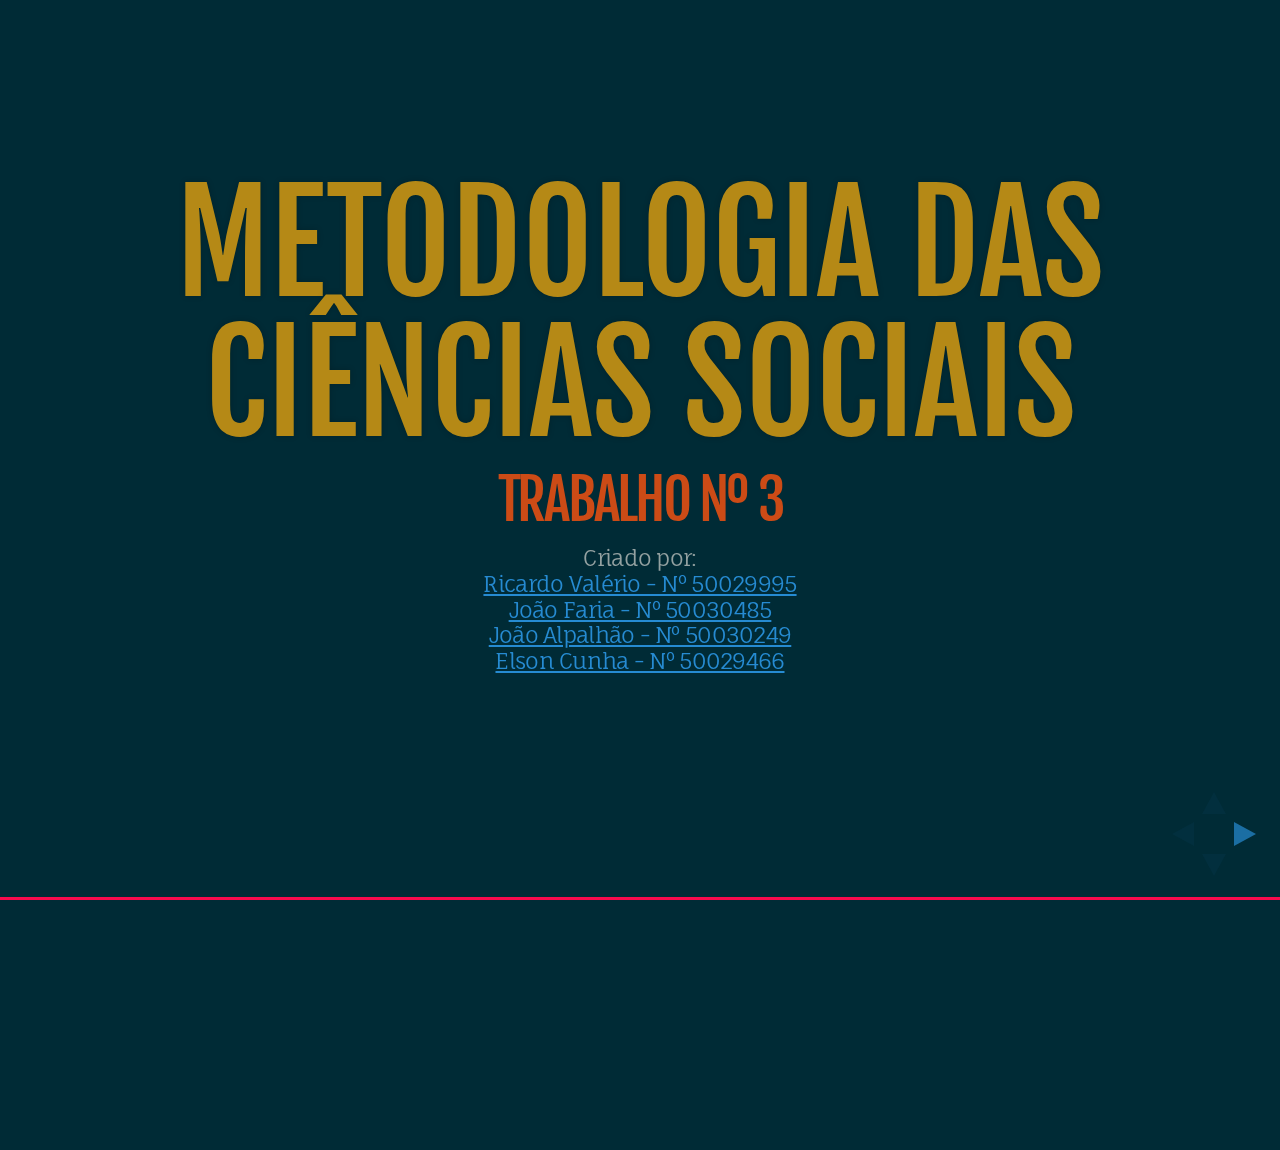
<file: 3/index.html>
<!doctype html>
<html lang="en">

	<head>
		<meta charset="utf-8">

		<title>MCS Trabalho nº3</title>
		<base target="_blank">


		<meta name="apple-mobile-web-app-capable" content="yes" />
		<meta name="apple-mobile-web-app-status-bar-style" content="black-translucent" />

		<meta name="viewport" content="width=device-width, initial-scale=1.0, maximum-scale=1.0, user-scalable=no">

		<link rel="stylesheet" href="css/reveal.min.css">
		<link rel="stylesheet" href="css/theme/ray.css" id="theme">

		<!-- For syntax highlighting -->
		<link rel="stylesheet" href="lib/css/zenburn.css">

		<!-- If the query includes 'print-pdf', use the PDF print sheet -->
		<script>
			document.write( '<link rel="stylesheet" href="css/print/' + ( window.location.search.match( /print-pdf/gi ) ? 'pdf' : 'paper' ) + '.css" type="text/css" media="print">' );
		</script>

		<!--[if lt IE 9]>
		<script src="lib/js/html5shiv.js"></script>
		<![endif]-->
	</head>

	<body>

		<div class="reveal">

			<!-- Any section element inside of this container is displayed as a slide -->
			<div class="slides">


				<section><!-------------------------- slide ------------------------>
					<h1 style="line-height: 1.035em; letter-spacing: 0em;">Metodologia das ciências Sociais</h1>
					<h3>Trabalho nº 3</h3>
					<p>
						<small>Criado por: <br>
							<a href="">Ricardo Valério - Nº 50029995</a>  <br>
							<a href="">João Faria - Nº 50030485</a> <br>
							<a href="">João Alpalhão - Nº 50030249</a> <br>
							<a href="">Elson Cunha - Nº 50029466</a>

						</small>
					</p>
				</section>


				<section data-transition="zoom"><!-------------------------- slide ------------------------>
					<h2 style="color:#E1D91E; margin: 0 0 4px 0;">Objectivo: <br> <br>	</h2>

					<blockquote style=" display: inline; margin: 5px auto;padding: 5px; font-style: italic; background: rgba(255,255,255,.05); box-shadow: 0 0 2px rgba(0,0,0,.2);">

						<ul> <li>5 a 10 referências sobre o tema da semana passada, recorrendo a:


<ul>
	<br>
<li>1. scielo</li>
<li> 2. ebsco com pesquisa booleana recorrendo aos operadores AND, OR, NOT</ul> </li>
<span style="margin-left:200px;"><img src="images/3/AndOrNot.png" height="190" alt="" align="center"></span>
<br>
<li>Colocar palavras-chave</li>
 </blockquote>
				</section>




				<section>
						<h2 style="color:#E6E40C;">Referência 1 - EBSCO</h2>
						<br><br>
									<ul>
										<li>Link:</li> <a href="http://web.ebscohost.com/ehost/viewarticle?data=dGJyMPPp44rp2%2fdV0%2bnjisfk5Ie45PFKsKuuULKk63nn5Kx95uXxjL6nrkevp61KrqexOLSwsEm4p7Q4v8OkjPDX7Ivf2fKB7eTnfLuntUqvqLdPrq6wPurX7H%2b72%2bw%2b4ti7evLepIzf3btZzJzfhrupsky0qLVMtJzkh%2fDj34y73POE6urjkPIA&hid=108"  target="_blank"><h6 style="color:#28DDFA;">http://web.ebscohost.com/ehost/viewarticle?data=EBSCO1</h6></a>


										<!-- <li>Título:</li> <h5  style="color:#9AF954;">Padrões de Consumo de Álcool</h5>
										<li>Autor:</li> <h6 style="color:#9AF954;">Centro de Informações sobre Saúde e Álcool (CISA)</h6>
										<li>Ano:</li> <h6 style="color:#9AF954;">2013</h6>
										 -->

										<li>Palavra-chave de pesquisa:</li>
				<img src="images/3/EBSCO-pesquisa1.png" alt="pesquisa 1 EBSCO">

									</ul>

				</section>


	<section>
						<h2 style="color:#E6E40C;">Referência 2 - SCIELO</h2>
						<br><br>
									<ul>
										<li>Link:</li> <a href="http://www.scielo.br/scielo.php?script=sci_arttext&pid=S1516-44462008000200006&lang=pt" target="_blank"><h6 style="color:#28DDFA;">http://www.scielo.br/scielo.php?script=2</h6></a>


										<!-- <li>Título:</li> <h5  style="color:#9AF954;">Padrões de Consumo de Álcool</h5>
										<li>Autor:</li> <h6 style="color:#9AF954;">Centro de Informações sobre Saúde e Álcool (CISA)</h6>
										<li>Ano:</li> <h6 style="color:#9AF954;">2013</h6>
										 -->

										<li>Palavra-chave de pesquisa:</li>
				<img src="images/3/SCIELO-pesquisa1.png" alt="pesquisa 1 EBSCO">

									</ul>

				</section>


	<section>
						<h2 style="color:#E6E40C;">Referência 3 - EBSCO</h2>
						<br><br>
									<ul>
										<li>Link:</li> <a href="http://web.ebscohost.com/ehost/viewarticle?data=dGJyMPPp44rp2%2fdV0%2bnjisfk5Ie45PFKsKuuULKk63nn5Kx95uXxjL6nrkevp61KrqexOLOwsUm4p7U4v8OkjPDX7Ivf2fKB7eTnfLuntUqvqLdPrq6wPurX7H%2b72%2bw%2b4ti7evLepIzf3btZzJzfhruor0uvrbJQsZzkh%2fDj34y73POE6urjkPIA&hid=128" target="_blank"><h6 style="color:#28DDFA;">http://web.ebscohost.com/ehost/viewarticle?data=EBSCO3</h6></a>


										<!-- <li>Título:</li> <h5  style="color:#9AF954;">Padrões de Consumo de Álcool</h5>
										<li>Autor:</li> <h6 style="color:#9AF954;">Centro de Informações sobre Saúde e Álcool (CISA)</h6>
										<li>Ano:</li> <h6 style="color:#9AF954;">2013</h6>
										 -->

										<li>Palavra-chave de pesquisa:</li>
				<img src="images/3/EBSCO-pesquisa3.png" alt="pesquisa 1 EBSCO">

									</ul>

				</section>


	<section>
						<h2 style="color:#E6E40C;">Referência 4 - EBSCO</h2>
						<br><br>
									<ul>
										<li>Link:</li> <a href="http://web.ebscohost.com/ehost/viewarticle?data=dGJyMPPp44rp2%2fdV0%2bnjisfk5Ie45PFKsKuuULKk63nn5Kx95uXxjL6nrkevp61KrqexOLOwr0y4qbM4v8OkjPDX7Ivf2fKB7eTnfLuntUqvqLdPrq6wPurX7H%2b72%2bw%2b4ti7evLepIzf3btZzJzfhruus0q3qa9MsZzkh%2fDj34y73POE6urjkPIA&hid=125" target="_blank"><h6 style="color:#28DDFA;">http://web.ebscohost.com/ehost/viewarticle?data=EBSCO4</h6></a>


										<!-- <li>Título:</li> <h5  style="color:#9AF954;">Padrões de Consumo de Álcool</h5>
										<li>Autor:</li> <h6 style="color:#9AF954;">Centro de Informações sobre Saúde e Álcool (CISA)</h6>
										<li>Ano:</li> <h6 style="color:#9AF954;">2013</h6>
										 -->

										<li>Palavra-chave de pesquisa:</li>
				<img src="images/3/EBSCO-pesquisa4.png" alt="pesquisa 1 EBSCO">

									</ul>

				</section>


	<section>
						<h2 style="color:#E6E40C;">Referência 5 - SCIELO</h2>
						<br><br>
									<ul>
										<li>Link:</li> <a href="http://www.scielo.br/scielo.php?script=sci_arttext&pid=S0104-11692008000700012&lang=pt" target="_blank"><h6 style="color:#28DDFA;">http://www.scielo.br/scielo.php?script=5</h6></a>


										<!-- <li>Título:</li> <h5  style="color:#9AF954;">Padrões de Consumo de Álcool</h5>
										<li>Autor:</li> <h6 style="color:#9AF954;">Centro de Informações sobre Saúde e Álcool (CISA)</h6>
										<li>Ano:</li> <h6 style="color:#9AF954;">2013</h6>
										 -->

										<li>Palavra-chave de pesquisa:</li>
				<img src="images/3/SCIELO-pesquisa2.png" alt="pesquisa 1 EBSCO">

									</ul>

				</section>


	<section>
						<h2 style="color:#E6E40C;">Referência 6 - EBSCO</h2>
						<br><br>
									<ul>
										<li>Link:</li> <a href="http://web.ebscohost.com/ehost/viewarticle?data=dGJyMPPp44rp2%2fdV0%2bnjisfk5Ie45PFKsKuuULKk63nn5Kx95uXxjL6nrkevp61KrqexOK%2bmuE21sLFInrfLPvLo34bx1%2bGM5%2bXsgeKzq02xqbJIr6ayTKTi34bls%2bOGpNrgVeDq5j7y1%2bVVv8SkeeyzsE6wprNMr6ikfu3o63nys%2bSN6uLyffbq&hid=20" target="_blank"><h6 style="color:#28DDFA;">http://web.ebscohost.com/ehost/viewarticle?data=EBSCO6</h6></a>


										<!-- <li>Título:</li> <h5  style="color:#9AF954;">Padrões de Consumo de Álcool</h5>
										<li>Autor:</li> <h6 style="color:#9AF954;">Centro de Informações sobre Saúde e Álcool (CISA)</h6>
										<li>Ano:</li> <h6 style="color:#9AF954;">2013</h6>
										 -->

										<li>Palavra-chave de pesquisa:</li>
				<img src="images/3/EBSCO-pesquisa6.png" alt="pesquisa 1 EBSCO">

									</ul>

				</section>




<section>
						<h2 style="color:#E6E40C;">Referência 7 - EBSCO</h2>
						<br><br>
									<ul>
										<li>Link:</li> <a href="http://web.ebscohost.com/ehost/detail?sid=f852528f-a97c-47ad-800f-f30bf7f201c2%40sessionmgr4&vid=1&hid=20&bdata=JnNpdGU9ZWhvc3QtbGl2ZQ%3d%3d#db=bth&AN=18617426" target="_blank"><h6 style="color:#28DDFA;">http://web.ebscohost.com/ehost/viewarticle?data=EBSCO7</h6></a>


										<!-- <li>Título:</li> <h5  style="color:#9AF954;">Padrões de Consumo de Álcool</h5>
										<li>Autor:</li> <h6 style="color:#9AF954;">Centro de Informações sobre Saúde e Álcool (CISA)</h6>
										<li>Ano:</li> <h6 style="color:#9AF954;">2013</h6>
										 -->

										<li>Palavra-chave de pesquisa:</li>
				<img src="images/3/EBSCO-pesquisa7.png" alt="pesquisa 7 EBSCO">

									</ul>

				</section>


<section>
						<h2 style="color:#E6E40C;">Referência 8 - SCIELO</h2>
						<br><br>
									<ul>
										<li>Link:</li> <a href="http://www.scielo.br/scielo.php?script=sci_arttext&pid=S1516-44462004000500012&lang=pt" target="_blank"><h6 style="color:#28DDFA;">http://www.scielo.br/scielo.php?script=8</h6></a>


										<!-- <li>Título:</li> <h5  style="color:#9AF954;">Padrões de Consumo de Álcool</h5>
										<li>Autor:</li> <h6 style="color:#9AF954;">Centro de Informações sobre Saúde e Álcool (CISA)</h6>
										<li>Ano:</li> <h6 style="color:#9AF954;">2013</h6>
										 -->

										<li>Palavra-chave de pesquisa:</li>
				<img src="images/3/SCIELO-pesquisa8.png" alt="pesquisa 7 EBSCO">

									</ul>

				</section>


<section>
						<h2 style="color:#E6E40C;">Referência 9 - SCIELO</h2>
						<br><br>
									<ul>
										<li>Link:</li> <a href="http://www.scielo.br/scielo.php?script=sci_arttext&pid=S0021-75572013000100015&lang=pt" target="_blank"><h6 style="color:#28DDFA;">http://www.scielo.br/scielo.php?script=9</h6></a>


										<!-- <li>Título:</li> <h5  style="color:#9AF954;">Padrões de Consumo de Álcool</h5>
										<li>Autor:</li> <h6 style="color:#9AF954;">Centro de Informações sobre Saúde e Álcool (CISA)</h6>
										<li>Ano:</li> <h6 style="color:#9AF954;">2013</h6>
										 -->

										<li>Palavra-chave de pesquisa:</li>
				<img src="images/3/SCIELO-pesquisa9.png" alt="pesquisa 7 EBSCO">

									</ul>

				</section>


<section>
						<h2 style="color:#E6E40C;">Referência 10 - SCIELO</h2>
						<br><br>
									<ul>
										<li>Link:</li> <a href="http://www.scielo.br/scielo.php?script=sci_arttext&pid=S0104-11692008000200020&lang=pt" target="_blank"><h6 style="color:#28DDFA;">http://www.scielo.br/scielo.php?script=10</h6></a>


										<!-- <li>Título:</li> <h5  style="color:#9AF954;">Padrões de Consumo de Álcool</h5>
										<li>Autor:</li> <h6 style="color:#9AF954;">Centro de Informações sobre Saúde e Álcool (CISA)</h6>
										<li>Ano:</li> <h6 style="color:#9AF954;">2013</h6>
										 -->

										<li>Palavra-chave de pesquisa:</li>
				<img src="images/3/SCIELO-pesquisa10.png" alt="pesquisa 7 EBSCO">

									</ul>

				</section>


<section>
						<h2 style="color:#E6E40C;">Referência 11 - EBSCO</h2>
						<br><br>
									<ul>
										<li>Link:</li> <a href="http://web.ebscohost.com/ehost/viewarticle?data=dGJyMPPp44rp2%2fdV0%2bnjisfk5Ie45PFKsKuuULKk63nn5Kx95uXxjL6nrkevp61KrqexOLCwsE%2b4qrI4zsOkjPDX7Ivf2fKB7eTnfLujr02wr7RPsquwUaTi34bls%2bOGpNrgVeDq5j7y1%2bVVv8SkeeyzslGyq7ZKtZzkh%2fDj34y73POE6urjkPIA&hid=20" target="_blank"><h6 style="color:#28DDFA;">http://web.ebscohost.com/ehost/viewarticle?data=EBSCO11</h6></a>


										<!-- <li>Título:</li> <h5  style="color:#9AF954;">Padrões de Consumo de Álcool</h5>
										<li>Autor:</li> <h6 style="color:#9AF954;">Centro de Informações sobre Saúde e Álcool (CISA)</h6>
										<li>Ano:</li> <h6 style="color:#9AF954;">2013</h6>
										 -->

										<li>Palavra-chave de pesquisa:</li>
				<img src="images/3/EBSCO-pesquisa11.png" alt="pesquisa 11 EBSCO">

									</ul>

				</section>

<section>
						<h2 style="color:#E6E40C;">Referência 12 - EBSCO</h2>
						<br><br>
									<ul>
										<li>Link:</li> <a href="http://web.ebscohost.com/ehost/detail?sid=70fad5cc-8c0e-4568-9263-93425c1455d3%40sessionmgr13&vid=1&hid=20&bdata=JnNpdGU9ZWhvc3QtbGl2ZQ%3d%3d#db=bth&AN=23628204" target="_blank"><h6 style="color:#28DDFA;">http://web.ebscohost.com/ehost/viewarticle?data=EBSCO12</h6></a>


										<!-- <li>Título:</li> <h5  style="color:#9AF954;">Padrões de Consumo de Álcool</h5>
										<li>Autor:</li> <h6 style="color:#9AF954;">Centro de Informações sobre Saúde e Álcool (CISA)</h6>
										<li>Ano:</li> <h6 style="color:#9AF954;">2013</h6>
										 -->

										<li>Palavra-chave de pesquisa:</li>
				<img src="images/3/EBSCO-pesquisa12.png" alt="pesquisa 12 EBSCO">

									</ul>

				</section>



<section>
						<h2 style="color:#E6E40C;">Referência 13 - EBSCO</h2>
						<br><br>
									<ul>
										<li>Link:</li> <a href="http://www.facebook.com/l.php?u=http%3A%2F%2Fweb.ebscohost.com%2Fehost%2Fviewarticle%3Fdata%3DdGJyMPPp44rp2%252fdV0%252bnjisfk5Ie45PFKsKuuULKk63nn5Kx95uXxjL6nrkevp61KrqexOLKwr1C4p7Y4zsOkjPDX7Ivf2fKB7eTnfLurr0uxp7VJtJzqeezdu33snOJ6u9jygKTq33%252b7t8w%252b3%252bS7S7SqtEi0qrQ%252b5OXwhd%252fqu37z4uqM4%252b7y%26hid%3D22&h=XAQGgV25r" target="_blank"><h6 style="color:#28DDFA;">http://web.ebscohost.com/ehost/viewarticle?data=EBSCO13</h6></a>


										<!-- <li>Título:</li> <h5  style="color:#9AF954;">Padrões de Consumo de Álcool</h5>
										<li>Autor:</li> <h6 style="color:#9AF954;">Centro de Informações sobre Saúde e Álcool (CISA)</h6>
										<li>Ano:</li> <h6 style="color:#9AF954;">2013</h6>
										 -->

										<li>Palavra-chave de pesquisa:</li>
				<img src="images/3/EBSCO-pesquisa13.png" alt="pesquisa 13 EBSCO">

									</ul>

				</section>






<!-- FINISHIMMMMMMMMMMMMMMMMMMMMMMMMMMMMMMMMMMMMMMMMMMMMMMMMMMMMMMMMMMMMMMMMM -->


<section data-background="##AE18C6">
			<h3 style="color:yellow;">Apêndice</h3>
			<h6>informação extra:</h6>
			<p style="color:white; font-size:22px;">
				Todas as pesquisas realizadas <br>
				nas bases de dados da EBSCO estiveram em contexto
				<br> <b style="color:#D61895;">Peer Reviewed</b>
			</p>
			<br>
			<hr>
			<img src="images/3/peerReviewed.png" alt="">
		</section>

<section data-background="images/3/END.jpg">
<h4>The End</h4>
</section>

			</div>

		</div>

		<script src="lib/js/head.min.js"></script>
		<script src="js/reveal.min.js"></script>

		<script>

			// Full list of configuration options available here:
			// https://github.com/hakimel/reveal.js#configuration
			Reveal.initialize({
				controls: true,
				progress: true,
				history: true,
				center: true,

				theme: Reveal.getQueryHash().theme, // available themes are in /css/theme
				transition: Reveal.getQueryHash().transition || 'zoom', // default/cube/page/concave/zoom/linear/fade/none

				// Optional libraries used to extend on reveal.js
				dependencies: [
					{ src: 'lib/js/classList.js', condition: function() { return !document.body.classList; } },
					{ src: 'plugin/markdown/marked.js', condition: function() { return !!document.querySelector( '[data-markdown]' ); } },
					{ src: 'plugin/markdown/markdown.js', condition: function() { return !!document.querySelector( '[data-markdown]' ); } },
					{ src: 'plugin/highlight/highlight.js', async: true, callback: function() { hljs.initHighlightingOnLoad(); } },
					{ src: 'plugin/zoom-js/zoom.js', async: true, condition: function() { return !!document.body.classList; } },
					{ src: 'plugin/notes/notes.js', async: true, condition: function() { return !!document.body.classList; } }
					// { src: 'plugin/search/search.js', async: true, condition: function() { return !!document.body.classList; } }
					// { src: 'plugin/remotes/remotes.js', async: true, condition: function() { return !!document.body.classList; } }
				]
			});

		</script>

	</body>
</html>
</file>
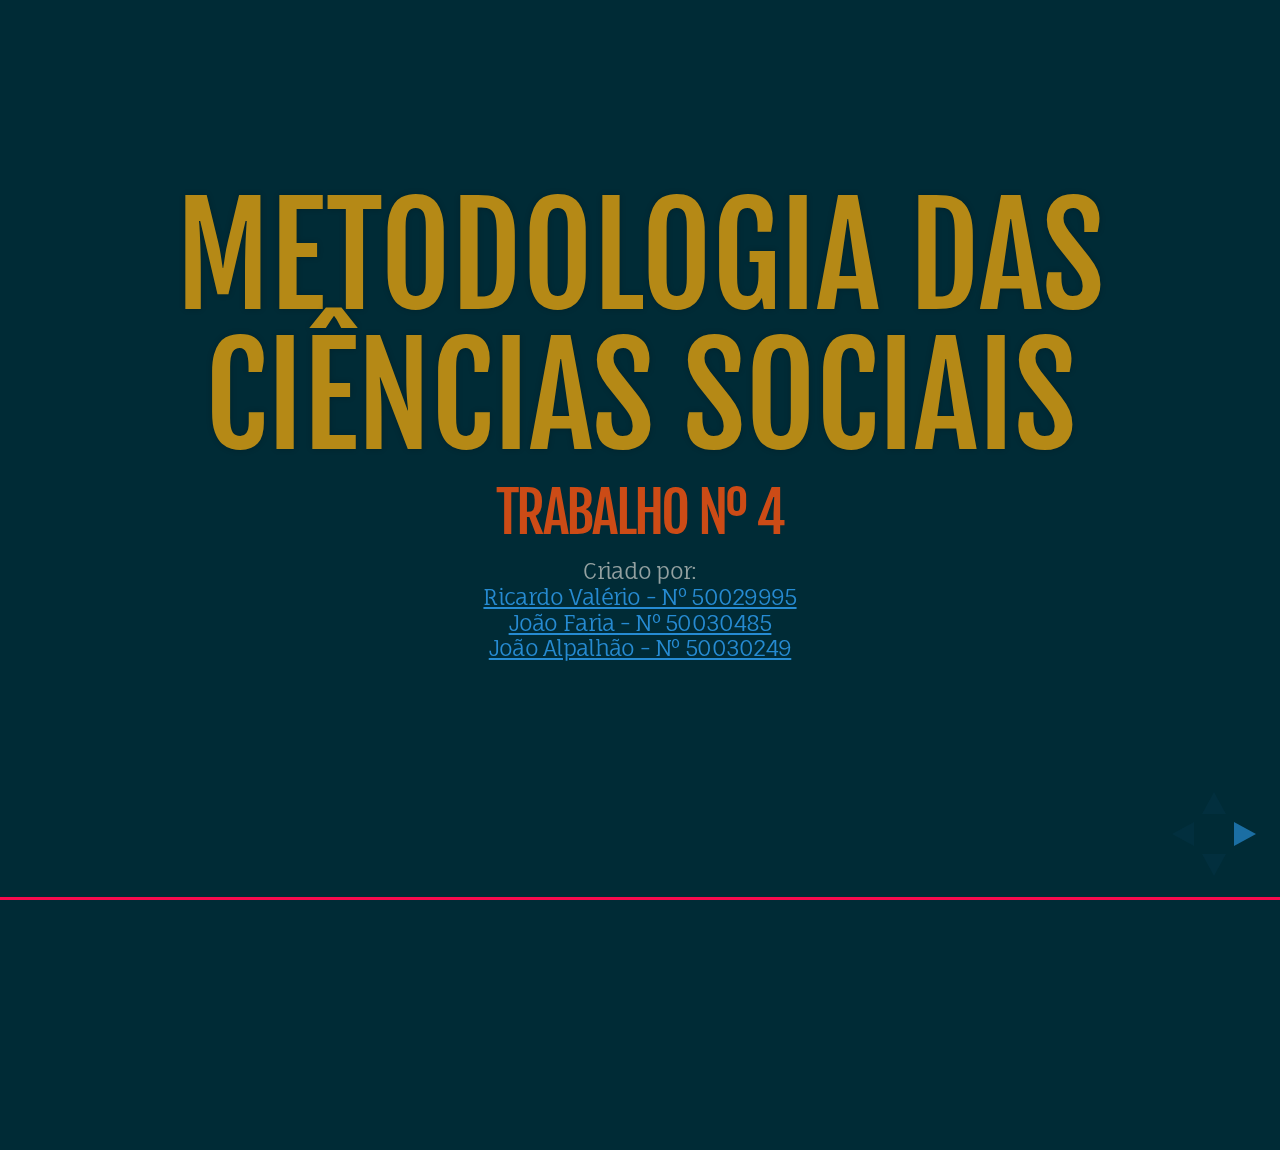
<file: 4/index.html>
<!doctype html>
<html lang="en">

	<head>
		<meta charset="utf-8">

		<title>MCS Trabalho nº4</title>
		<base target="_blank">


		<meta name="apple-mobile-web-app-capable" content="yes" />
		<meta name="apple-mobile-web-app-status-bar-style" content="black-translucent" />

		<meta name="viewport" content="width=device-width, initial-scale=1.0, maximum-scale=1.0, user-scalable=no">

		<link rel="stylesheet" href="css/reveal.min.css">
		<link rel="stylesheet" href="css/theme/ray.css" id="theme">

		<!-- For syntax highlighting -->
		<link rel="stylesheet" href="lib/css/zenburn.css">

		<!-- If the query includes 'print-pdf', use the PDF print sheet -->
		<script>
			document.write( '<link rel="stylesheet" href="css/print/' + ( window.location.search.match( /print-pdf/gi ) ? 'pdf' : 'paper' ) + '.css" type="text/css" media="print">' );
		</script>

		<!--[if lt IE 9]>
		<script src="lib/js/html5shiv.js"></script>
		<![endif]-->

<style>

	ol.thisClass li {
		font-size: 20px;
		color:white;
	}

	ol.foca li{
		padding: 12px;
	}

	ul.ulClass li{
		font-size: 22px;
		color:white;
		padding: 9px;
	}

ul.ulClass2 li{
		font-size: 22px;
		padding: 3px;
	}

ol.fonix li{
	font-size: 23px;
	color: #FFF;
}

</style>

	</head>

	<body>

		<div class="reveal">

			<!-- Any section element inside of this container is displayed as a slide -->
			<div class="slides">


				<section><!-------------------------- slide ------------------------>
					<h1 style="line-height: 1.035em; letter-spacing: 0em;">Metodologia das ciências Sociais</h1>
					<h3>Trabalho nº 4</h3>
					<p>
						<small>Criado por: <br>
							<a href="">Ricardo Valério - Nº 50029995</a>  <br>
							<a href="">João Faria - Nº 50030485</a> <br>
							<a href=""> João Alpalhão - Nº 50030249 </a> <br>

						</small>
					</p>
				</section>


				<section data-transition="zoom"><!-------------------------- slide ------------------------>
					<h2 style="color:#E1D91E; margin: 0 0 4px 0;">Objectivo: <br> <br>	</h2>

		<ol class="foca">
			<li>escolha de 2 questões de investigação
					<ul>
						<li>procurar dados estatíscos que respondam ou se adequem a essas questões (									parcial ou integralmente)
						</li>
						<li>preferencialmente, consulta de 2 bases de dados diferentes</li>
					</ul>

			</li>
			<li>justificar a escolha das bases de dados consultadas</li>
			<li>justificar pertinência da tabela de gráfico</li>
			<li>5 dados estatísticos no total</li>
		</ol>


				</section>




				<section>
						<h2 style="color:#E6E40C;">Questão científica de desenvolvimento:</h2>
						<br>
									<blockquote style="color:#FFF; border: 1px solid gray; outline:#C511A8 solid 1px; font-weight: bolder;;">Em média, qual é a idade em que se inicia o consumo de álcool?</blockquote>
<br><br>
<small style="text-align:left;"><em><strong style="color:#83CDCE;">Nota: </strong></em> <br> Por ser uma questão que abarca vários factores causais e pelo reduzido nº de elementos existentes no grupo foi nos permitido desenvolver apenas uma questão, onde sejam abordados alguns dos inerentes componentes da sua complexa magnitude científica:<br><br>
					<p style="text-align:left; margin-left:34px;">
						- socio-económicos, influência familiar e ambiente social; <br>
						- comparação estatística entre países da UE;</p></small>
				</section>


<section data-background="#06230D" data-transition="linear">
						<h3 style="color:#E6E40C;">Factores socio-económicos, familiares e de ambiente social</h3>
						<br>
								<p style="font-size:24px; color:white;">Embora nem sempre seja muito claro o mecanismo de causa do consumo de álcool e os seus problemas relacionados, é já tradicional apontar-se uma relação recíproca de causa-efeito entre alcoolismo e perturbações no Lar e Família, no Trabalho e na Sociedade em geral. <br><br>
									Esta secção fundamenta-se em dois estudos:

										<br>
									 <br><span style="color:#88E7E7;">1</span>- (<span style="font-size: 20px;"><a href="http://www.scielo.gpeari.mctes.pt/pdf/aps/v24n4/v24n4a05.pdf">Desvantagem socio-económica, etnicidade
											e consumo de álcool na adolescência</a></span>) <br>relativamente recente, que visa compreender e caracterizar o
consumo de álcool nos adolescentes migrantes, através
da perspectiva dos jovens face aos factores ligados à
protecção e ao risco e aos cenários que envolvem o
adolescente. <br> Foi efectuada uma
análise de conteúdo, e são apresentados em alguns trechos o
discurso dos participantes.


									<br> <br><span style="color:#88E7E7;">2</span>- (<span style="font-size: 20px;"><a href="http://www.scielo.br/pdf/rpp/v27n4/v27n4a02.pdf"> Ambiente familiar e consumo de álcool e tabaco entre adolescentes
 </a></span>) <br> tem como objectivo: analisar a influência do ambiente familiar em
 relação ao uso de álcool e tabaco pelos adolescentes.


					</p>

				</section>

<section>
	<h4><span style="color:#88E7E7;">1</span>- (<span style="font-size: 20px;"><a href="http://www.scielo.gpeari.mctes.pt/pdf/aps/v24n4/v24n4a05.pdf">Desvantagem socio-económica, etnicidade
											e consumo de álcool na adolescência</a></span>)</h4>
	<h6 style="color:#E06969; line-height: 1em;">No estudo os factores mais enunciados pelos jovens em
relação aos seus cenários e que surgem associados
ao consumo de álcool, ligados ao risco ou à protecção,
foram:</h6>
	<ul class="ulClass2">
		<li>a fraca supervisão parental;</li>
		<li>o fraco envolvimento escolar;</li>
		<li>a insegurança;</li>
		<li> exclusão e discriminação por parte dos professores e colegas, pelo factos de morarem em bairros sociais;</li>
		<br>
<blockquote style="color:white; text-align:center; font-size: 26px;"><em>"Sentimo-nos discriminados <br>na escola por sermos do Bairro."</em></blockquote>


	</ul>
</section>

<section>
	<h6 style="color:#E06969; line-height: 1em;">As expectativas dos jovens face ao futuro são vagas
e repletas de insegurança, económica e emocional.</h6>
<br><br>
<h6 style="color:#E6D412; float:left; font-size: 23px;">Em relação ao consumo de álcool:</h6>

<ul class="ulClass2">
	<li>a maioria dos jovens consome-o e já ficou embriagado;</li>
	<li>salientam que beber facilita as relações interpessoais, nomeadamente com o par sexual, ficam mais descontraídos...</li>
	<blockquote style="color:white; text-align:center; font-size: 25px;"><em>“é para ficar bem, fica-se melhor”</em></blockquote>
	<li>Percepcionam uma grande acessibilidade ao consumo de álcool na comunidade.</li>
</ul>


</section>

<section>

<h6 style="color:#E6D412;">Este 1º estudo conclui que:</h6>

<ol class="foca fonix">
	<li>A supervisão e a comunicação parental, o sentimento
de apoio pelos colegas e professores, e o suporte
social percebido, o envolvimento escolar e as expectativas futuras são factores importantes no comportamento de consumo de álcool.</li>
<li>As condições habitacionais e sociais dos bairros de alojamento promovem um aumento dos problemas sociais e de saúde de um modo geral, da probreza, da discriminação e da exclusão social.</li>
	<li> Assim a percepção do ambiente social e do controlo
		pessoal são factores preditores de comportamentos
		desajustados, nomeadamente o abuso de álcool e
		outras substâncias, comportamentos de violência
		e fraca competência no controlo emocional.
	</li>
</ol>

</section>


<section>
	<span style="color:#88E7E7;">2</span>- (<span style="font-size: 20px;"><a href="http://www.scielo.br/pdf/rpp/v27n4/v27n4a02.pdf"> Ambiente familiar e consumo de álcool e tabaco entre adolescentes
 </a></span>)
<h6 style="color:#E06969; line-height: 1.5em;"> A população retratada neste estudo foi composta por
1.533 adolescentes, sendo 799 (52%) do sexo masculino.
<br>
<br>A média de idade para iniciação do álcool foi  <br> 12,1±1,9 anos
(variação: 3-20) .<br><br>
 A maioria dos alunos (78%) encontrava-se na faixa
etária entre os 12 e 16 anos.
<br>
<br>Em relação ao estado civil, 98%
eram solteiros.
 </h6>
</section>

<section>
 <img src="images/4/exp1.png" alt="">
 <img src="images/4/exp2.png" alt="">
</section>


<section>
<h6 style="color:#E6D412;">Este 2º estudo conclui que:</h6>

<ol class="foca fonix">
	<li>Os dados demonstraram que 66% dos adolescentes que não experimentaram bebidas alcoólicas não possuem familiares que bebem frequentemente. </li>

	<li> O ambiente familiar induz e facilita o uso de
álcool por adolescentes.
	</li>

	<li>a maioria desses jovens vive num
ambiente familiar desfavorecido, com condições socioeconómicas inapropriadas para prover um meio adequado ao
desenvolvimento biopsicossocial do indivíduo.
</li>
</ol></section>

<section data-background="#06230D" data-transition="linear">
						<h3 style="color:#E6E40C;">Comparação estatística entre países</h3>
						<br>
								<p style="font-size:24px; color:white;">
Nesta secção a nossa informação baseia-se essencialmente sobre o projeto europeu de inquéritos escolares sobre o álcool e outras drogas (<a href="http://www.espad.org/Uploads/ESPAD_reports/2011/The_2011_ESPAD_Report_FULL_2012_10_29.pdf">ESPAD 2011</a>), cujo objectivo é recolher dados comparáveis sobre o consumo de substâncias entre os alunos europeus dos 15 aos 16 anos, a fim de acompanhar as tendências em cada um dos países e entre eles.</p>
<p style="font-size: 23px;">Em Portugal, o estudo foi apoiado pelo Instituto da Droga e da Toxicodependência (IDT)/Ministério da Saúde e Ministério da Educação. (<a href="http://m.publico.pt/Detail/1548327">notícia</a>)</p>


				</section>


<section data-transition="linear">
						<ul class="ulClass">
							<li>Em todos os países participantes no ESPAD, com
exceção da Islândia, pelo menos 70 % dos alunos
ingeriram álcool pelo menos uma vez ao longo da
vida, sendo a média de 87 % no inquérito de 2011.
</li>
<li>Os valores médios dos últimos 12 meses e nos últimos
30 dias são, respetivamente, de 79 % e 57 %.
</li>
<li>Não existe um padrão geográfico claro, mas é
sobretudo entre os países nórdicos e dos Balcãs que
se encontram percentagens de consumidores
relativamente reduzidas.
</li>

						</ul>


				</section>


<section data-transition="linear">
						<ul class="ulClass">
							<li>Os valores nacionais médios relativos às prevalências
ao longo da vida, nos últimos 12 meses e nos últimos
30 dias são praticamente idênticos para rapazes e
raparigas. Contudo, quando existem diferenças, a
prevalência é quase sempre mais elevada entre os
rapazes.

</li>
<li>Entre os alunos que indicaram as quantidades das
várias bebidas que consumiram, no último dia em que
ingeriram álcool, verificou‐se uma diferença entre os
géneros no que respeita ao consumo médio estimado,
sendo que os rapazes beberam mais um terço do que
as raparigas (em 2011, uma média de 5,8 contra 4,3
centilitros de álcool a 100 %).

</li>
<li>Na grande maioria dos
países, a bebida dominante entre os rapazes é a
cerveja e, em pouco mais de metade dos países, para
as raparigas são as bebidas destiladas. Em média,
estes dois tipos de bebida representam, no seu
conjunto, cerca de 70 % do consumo total da
população estudantil.
</li>

						</ul>


				</section>



<section data-transition="linear">
			<img style="border-radius:5px;" src="images/4/summary.png" alt="summary">

</section>

<section data-transition="linear">
			<img style="border-radius:5px;" src="images/4/alc1.png" alt="summary">
			<img style="border-radius:5px;" src="images/4/alc2.png" alt="summary">
			<img style="border-radius:5px;" src="images/4/alc3.png" alt="summary">

</section>

<section data-transition="linear">
			<img style="border-radius:5px;" src="images/4/alc4.png" alt="summary">
</section>


<section data-transition="linear">
			<img style="border-radius:5px;" src="images/4/graph1.png" alt="summary">
</section>

<section data-transition="linear">
			<img style="border-radius:5px;" height="900" src="images/4/graph2.png" alt="summary">
</section>

<section data-transition="linear">
			<img style="border-radius:5px;" height="900" src="images/4/alcAV.png" alt="summary">
</section>


<section>
	<h3 style="color:#E2B40C;">Outras pesquisas relevantes para o desenvolvimento da questão</h3>
	<a style="float:left;" href="http://www.who.int/bulletin/volumes/88/9/10-010910/en/">Pesquisa 1</a>
	<p style="color:white; font-size: 22px; clear:both; text-align:left; ">Neste texto o tema é baseado na violência física entre pessoas e qual a frequência com que acontece dependendo de estar ou não sob o efeito do álcool, assim como vários estudos, como por exemplo, estatísticas referentes ao número de mortes devido ao consumo de álcool nos jovens entre os 15 e os 29 anos de idade.
Assim sendo, mesmo não estando directamente focado no nosso tema, podemos obter informações úteis para a nossa pesquisa neste texto através dos vários estudos estatísticos mencionados no mesmo.</p>

	<a style="float:left;" href="http://www.who.int/substance_abuse/publications/alcohol_public_health_americas.pdf">Pesquisa 2</a>
	<p style="color:white; font-size: 22px; clear:both; text-align:left; ">Neste texto fala-se sobre vários temas relacionados com o álcool, entre os quais, álcool e jovens, idade minima para comprar bebidas alcoólicas, que são dois tópicos directamente relacionados com o nosso tema, dos quais conseguimos extrair bastante informação para a nossa pesquisa.</p>

	<a style="float:left;" href="http://www.who.int/chp/gshs/2007_GSHS_Trinidad_and_Tobago_Report.pdf">Pesquisa 3</a>
	<p style="color:white; font-size: 22px; clear:both; text-align:left; ">Neste texto existem vários tipos de inquéritos sobre o consumo de álcool e consumo de outras drogas, tendo estes inquéritos questões pertinentes e apresentando respostas à nossa questão, foi um dos selecionados.</p>

</section>


<section data-background="#06230D">
	<h1>Referências </h1>
</section>


	<section data-transition="linear">
						<h2 style="color:#E6E40C;">Referências socio-económicas, familiares e ambiente-social</h2>
						<br><br>
									<ul>

									<li><a href="http://www.scielo.gpeari.mctes.pt/pdf/aps/v24n4/v24n4a05.pdf" target="_blank"><h6 style="color:#28DDFA;">Desvantagem socio-económica, etnicidade
e consumo de álcool na adolescência</h6></a>
									</li>

									<li><a href="http://www.scielo.br/pdf/rpp/v27n4/v27n4a02.pdf" target="_blank"><h6 style="color:#28DDFA;">Ambiente familiar e consumo de álcool e tabaco entre adolescentes
</h6></a>
									</li>
								<!--

									<li><a href="" target="_blank"><h6 style="color:#28DDFA;"></h6></a>
									</li>

										 -->

									</ul>

				</section>

<section data-transition="linear">
						<h2 style="color:#E6E40C;">Referências estatísticas</h2>
						<br><br>
									<ul>

									<li><a href="http://www.who.int/substance_abuse/publications/global_alcohol_report/profiles/prt.pdf" target="_blank"><h6 style="color:#28DDFA;">world health organization</h6></a>
									</li>


									<li><a href="http://www.idt.pt/PT/ComunicacaoSocial/ComunicadosImprensa/Documents/2012/ESPAD-2011-CAN_PT-rev.pdf" target="_blank"><h6 style="color:#28DDFA;">Instituto nacional da droga e da Toxicodependência</h6></a>
									</li>

									<li><a href="http://www.espad.org/Uploads/ESPAD_reports/2011/The_2011_ESPAD_Report_FULL_2012_10_29.pdf" target="_blank"><h6 style="color:#28DDFA;">Observatório Europeu da Droga e da Toxicodependência</h6></a>
									</li>

									</ul>

				</section>


	<section>
		<h3 style="color:#3AC23E;">justificação da escolha das bases de dados consultadas</h3>
		<br>
		<p style="font-size: 22px;">As bases de dados consultadas foram:</p>

		<ol class="thisClass">
			<li>Scielo - Scientific Electronic Library Online</li>
			<li>IDT - Instituto nacional da droga e da Toxicodependência</li>
			<li>OEDT - Observatório Europeu da Droga e da Toxicodependência</li>
			<li>WHO - world health organization</li>
		</ol>
		<br>
		<br>
		<blockquote style="color:white; font-style: italic; font-size: 23px; border:1px solid #CC0A89; width:900px;" >
			A escolha foi deduzida com base, não no número, mas na qualidade da informação dos resultados retornados. <br>
			Apesar de estarmos cientes que o campo da estatística pode ser facilmente manipulado para induzir em erro quem, de modo alheio, interpreta os dados, confiamos nas fontes das mesmas.
		</blockquote>
	</section>




<section>
	<h3 style="color:#3AC23E;">justificação de pertinência da tabela de gráfico</h3>
	<br>
	<p style="font-size: 23px; color:white;">Os gráficos e as tabelas foram um método bastante pertinente na interpretação dos factos, pois transmitem os dados  eficaz e objectivamente, através do qual conseguimos percepcionar os dados de uma forma mais clara e objectiva.</p>
</section>

<!-- FINISH HIMMMMMMMMMMMMMMMMMMMMMMMMMMMMMMMMMMMMMMMMMMMMMMMMMMMMMMMMMMMMMMMMM -->




<section data-transition="linear" data-background="##AE18C6">
			<h3 style="color:yellow;">Apêndice</h3>
			<h6>informação extra:</h6>
			<p style="color:white; font-size:22px;">
				 Documentário educativo sobre a investigação das verdadeiras causas dos vários problemas sociais existentes na sociedade a nível global.
			</p>
			<small><p style="color:#C0068A;">Part I: Human Nature   <span style="color:#1AC3CF;">09m:11s</span> </p></small>
			&nbsp | &nbsp
			<small><p style="color:#C0068A;">Part II: Social Pathology   <span style="color:#1AC3CF;">42m:12s</span></p></small>

			<br>

			<iframe width="740" height="460" src="http://www.youtube.com/embed/4Z9WVZddH9w" frameborder="0" allowfullscreen></iframe>
		</section>



<section data-background="images/4/endImage.jpg">
	<h5>the end</h5>
</section>

			</div>

		</div>

		<script src="lib/js/head.min.js"></script>
		<script src="js/reveal.min.js"></script>

		<script>

			// Full list of configuration options available here:
			// https://github.com/hakimel/reveal.js#configuration
			Reveal.initialize({
				controls: true,
				progress: true,
				history: true,
				center: true,

				theme: Reveal.getQueryHash().theme, // available themes are in /css/theme
				transition: Reveal.getQueryHash().transition || 'zoom', // default/cube/page/concave/zoom/linear/fade/none

				// Optional libraries used to extend on reveal.js
				dependencies: [
					{ src: 'lib/js/classList.js', condition: function() { return !document.body.classList; } },
					{ src: 'plugin/markdown/marked.js', condition: function() { return !!document.querySelector( '[data-markdown]' ); } },
					{ src: 'plugin/markdown/markdown.js', condition: function() { return !!document.querySelector( '[data-markdown]' ); } },
					{ src: 'plugin/highlight/highlight.js', async: true, callback: function() { hljs.initHighlightingOnLoad(); } },
					{ src: 'plugin/zoom-js/zoom.js', async: true, condition: function() { return !!document.body.classList; } },
					{ src: 'plugin/notes/notes.js', async: true, condition: function() { return !!document.body.classList; } }
					// { src: 'plugin/search/search.js', async: true, condition: function() { return !!document.body.classList; } }
					// { src: 'plugin/remotes/remotes.js', async: true, condition: function() { return !!document.body.classList; } }
				]
			});

		</script>

	</body>
</html>
</file>
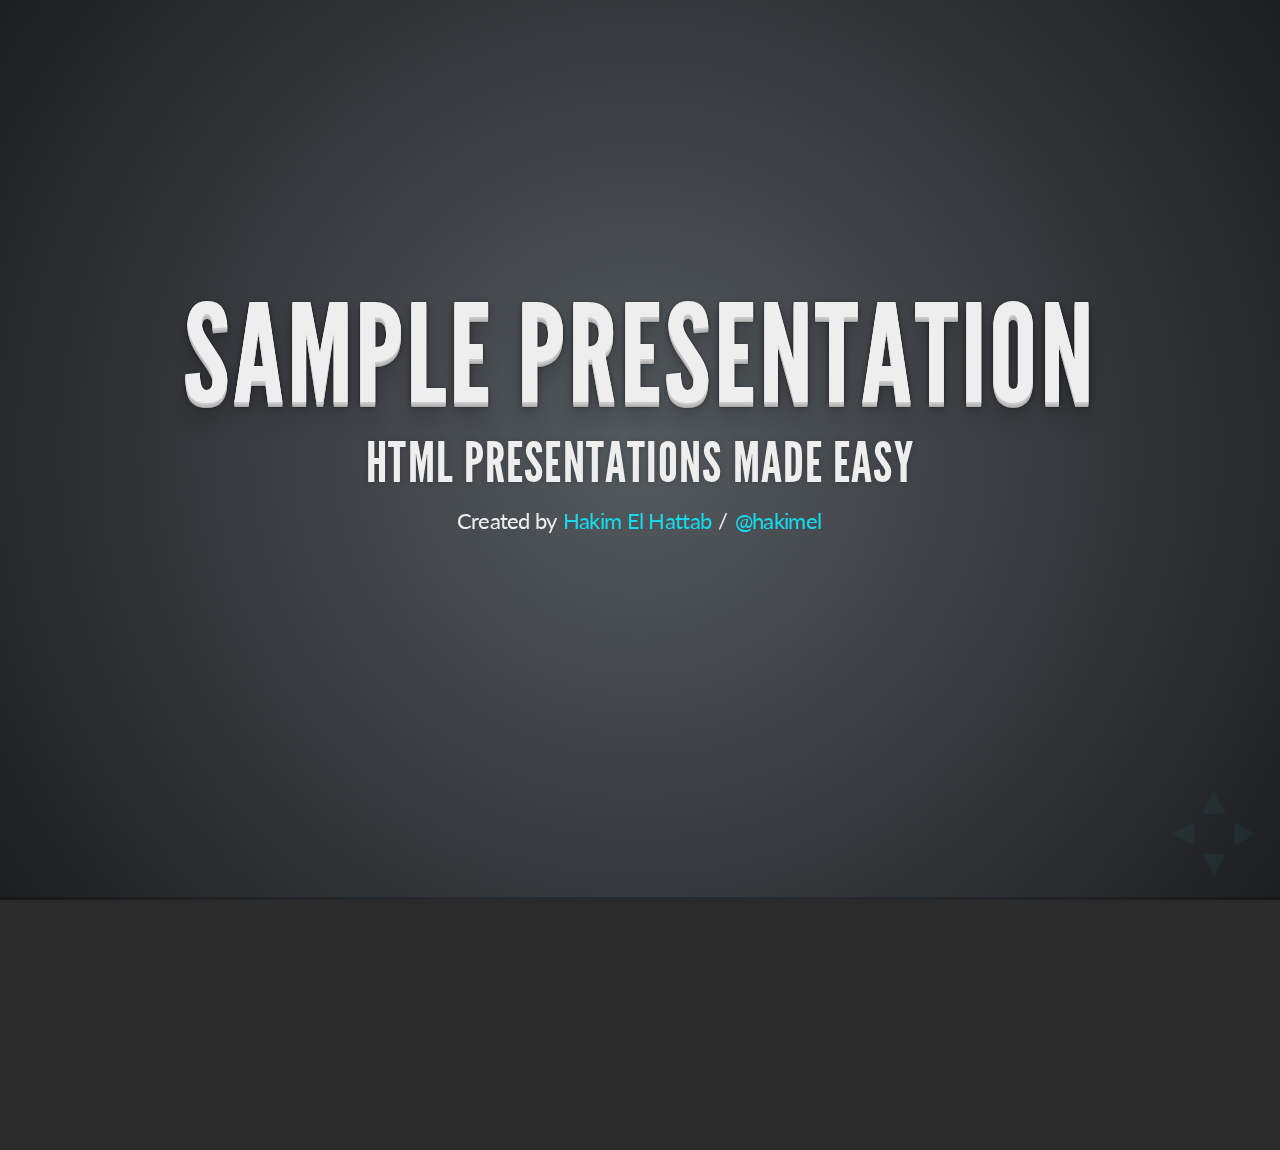
<file: 3/template.html>
<!doctype html>
<html lang="en">

	<head>
		<meta charset="utf-8">

		<title>Reveal</title>

		<meta name="description" content="A test presentation for reveal.js">
		<meta name="author" content="Ray Villalobos">

		<meta name="apple-mobile-web-app-capable" content="yes" />
		<meta name="apple-mobile-web-app-status-bar-style" content="black-translucent" />
		<meta name="viewport" content="width=device-width, initial-scale=1.0, maximum-scale=1.0, user-scalable=no">

		<link rel="stylesheet" href="css/reveal.min.css">
		<link rel="stylesheet" href="css/theme/default.css" id="theme">

		<!-- For syntax highlighting -->
		<link rel="stylesheet" href="lib/css/zenburn.css">

		<!-- If the query includes 'print-pdf', use the PDF print sheet -->
		<script>
			document.write( '<link rel="stylesheet" href="css/print/' + ( window.location.search.match( /print-pdf/gi ) ? 'pdf' : 'paper' ) + '.css" type="text/css" media="print">' );
		</script>

		<!--[if lt IE 9]>
		<script src="lib/js/html5shiv.js"></script>
		<![endif]-->
	</head>

	<body>

		<div class="reveal">
			<div class="slides">

				<section><!-------------------------- slide ------------------------>
					<h1>Sample Presentation</h1>
					<h3>HTML Presentations Made Easy</h3>
					<p>
						<small>Created by <a href="http://hakim.se">Hakim El Hattab</a> / <a href="http://twitter.com/hakimel">@hakimel</a></small>
					</p>
				</section>

			</div><!-- slides -->
		</div><!-- reveal -->

		<script src="lib/js/head.min.js"></script>
		<script src="js/reveal.min.js"></script>

		<script>

			// Full list of configuration options available here:
			// https://github.com/hakimel/reveal.js#configuration
			Reveal.initialize({
				controls: true,
				progress: true,
				history: true,
				center: true,

				theme: Reveal.getQueryHash().theme, // available themes are in /css/theme
				transition: Reveal.getQueryHash().transition || 'default', // default/cube/page/concave/zoom/linear/fade/none

				// Optional libraries used to extend on reveal.js
				dependencies: [
					{ src: 'lib/js/classList.js', condition: function() { return !document.body.classList; } },
					{ src: 'plugin/markdown/marked.js', condition: function() { return !!document.querySelector( '[data-markdown]' ); } },
					{ src: 'plugin/markdown/markdown.js', condition: function() { return !!document.querySelector( '[data-markdown]' ); } },
					{ src: 'plugin/highlight/highlight.js', async: true, callback: function() { hljs.initHighlightingOnLoad(); } },
					{ src: 'plugin/zoom-js/zoom.js', async: true, condition: function() { return !!document.body.classList; } },
					{ src: 'plugin/notes/notes.js', async: true, condition: function() { return !!document.body.classList; } }
					// { src: 'plugin/search/search.js', async: true, condition: function() { return !!document.body.classList; } }
					// { src: 'plugin/remotes/remotes.js', async: true, condition: function() { return !!document.body.classList; } }
				]
			});

		</script>

	</body>
</html>
</file>
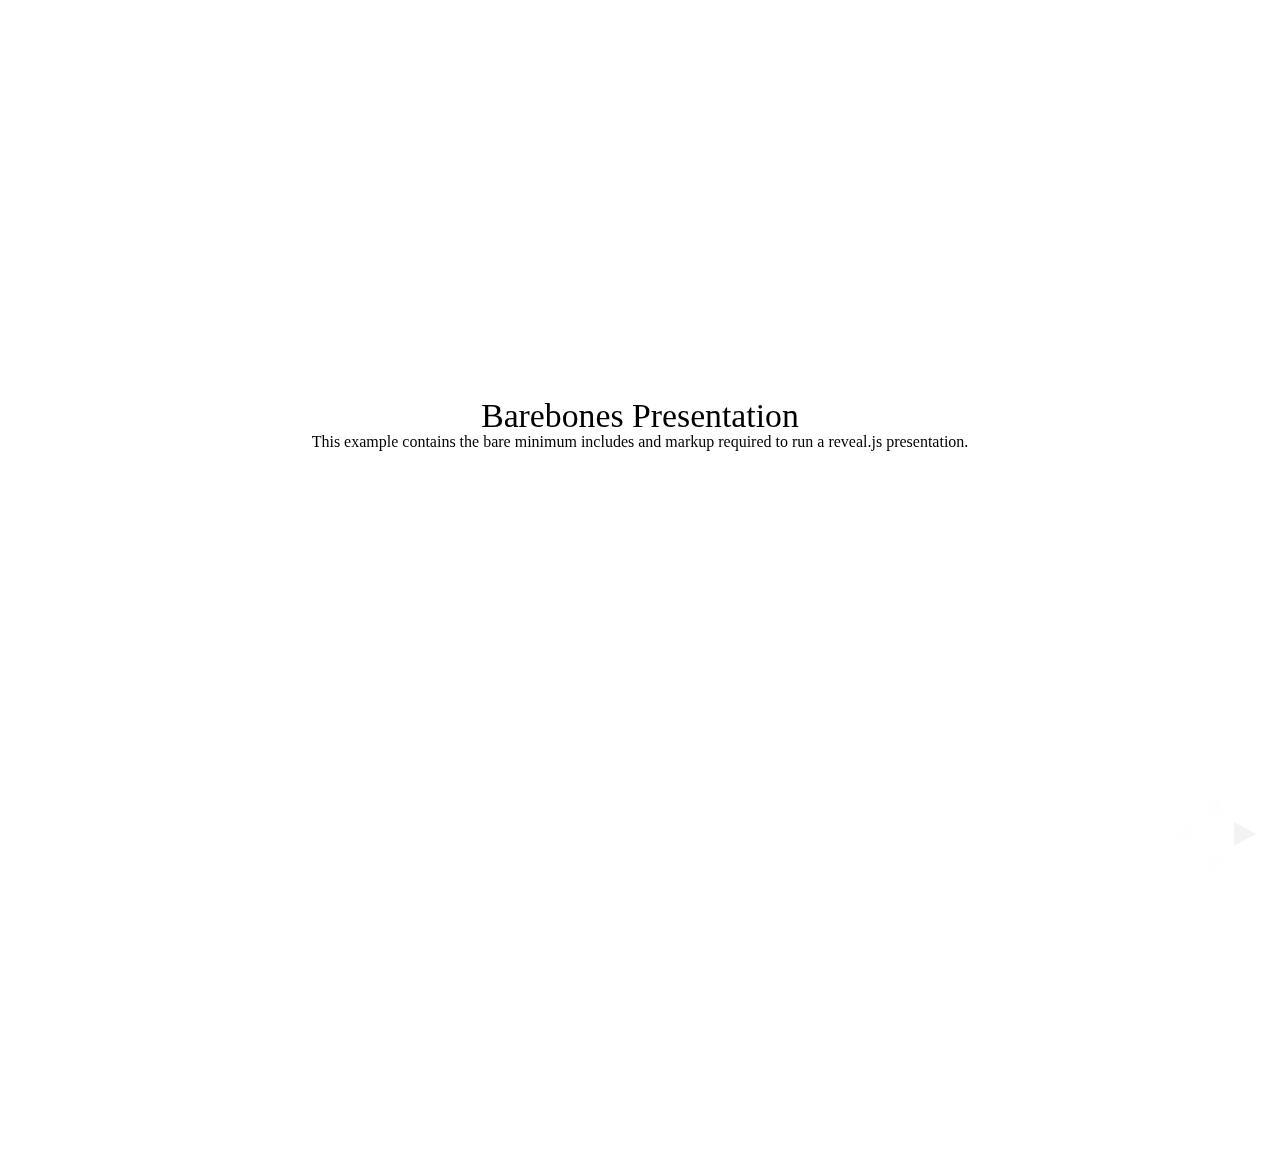
<file: 2/examples/barebones.html>
<!doctype html>
<html lang="en">

	<head>
		<meta charset="utf-8">

		<title>reveal.js - Barebones</title>

		<link rel="stylesheet" href="../css/reveal.min.css">
	</head>

	<body>

		<div class="reveal">

			<div class="slides">

				<section>
					<h2>Barebones Presentation</h2>
					<p>This example contains the bare minimum includes and markup required to run a reveal.js presentation.</p>
				</section>

				<section>
					<h2>No Theme</h2>
					<p>There's no theme included, so it will fall back on browser defaults.</p>
				</section>

			</div>

		</div>

		<script src="../lib/js/head.min.js"></script>
		<script src="../js/reveal.min.js"></script>

		<script>

			Reveal.initialize();

		</script>

	</body>
</html>
</file>
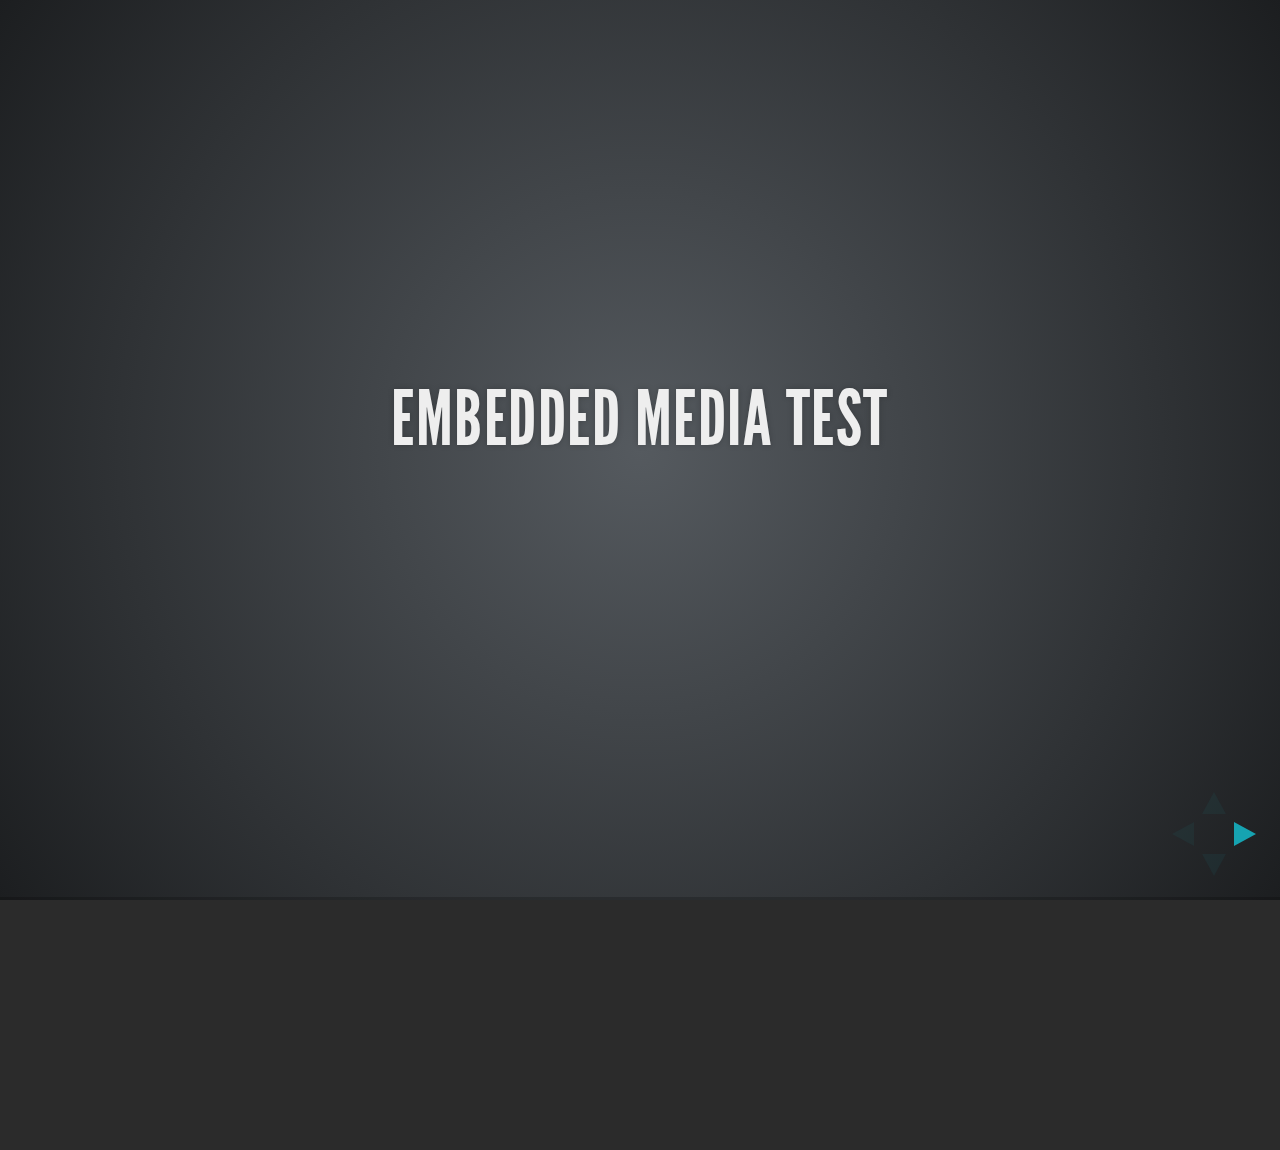
<file: 2/examples/embedded-media.html>
<!doctype html>
<html lang="en">

	<head>
		<meta charset="utf-8">

		<title>reveal.js - Embedded Media</title>

		<meta name="viewport" content="width=device-width, initial-scale=1.0, maximum-scale=1.0, user-scalable=no">

		<link rel="stylesheet" href="../css/reveal.min.css">
		<link rel="stylesheet" href="../css/theme/default.css" id="theme">
	</head>

	<body>

		<div class="reveal">

			<div class="slides">

				<section>
					<h2>Embedded Media Test</h2>
				</section>

				<section>
					<iframe data-autoplay width="420" height="345" src="http://www.youtube.com/embed/l3RQZ4mcr1c"></iframe>
				</section>

				<section>
					<h2>Empty Slide</h2>
				</section>

			</div>

		</div>

		<script src="../lib/js/head.min.js"></script>
		<script src="../js/reveal.min.js"></script>

		<script>

			Reveal.initialize({
				transition: 'linear'
			});

		</script>

	</body>
</html>
</file>
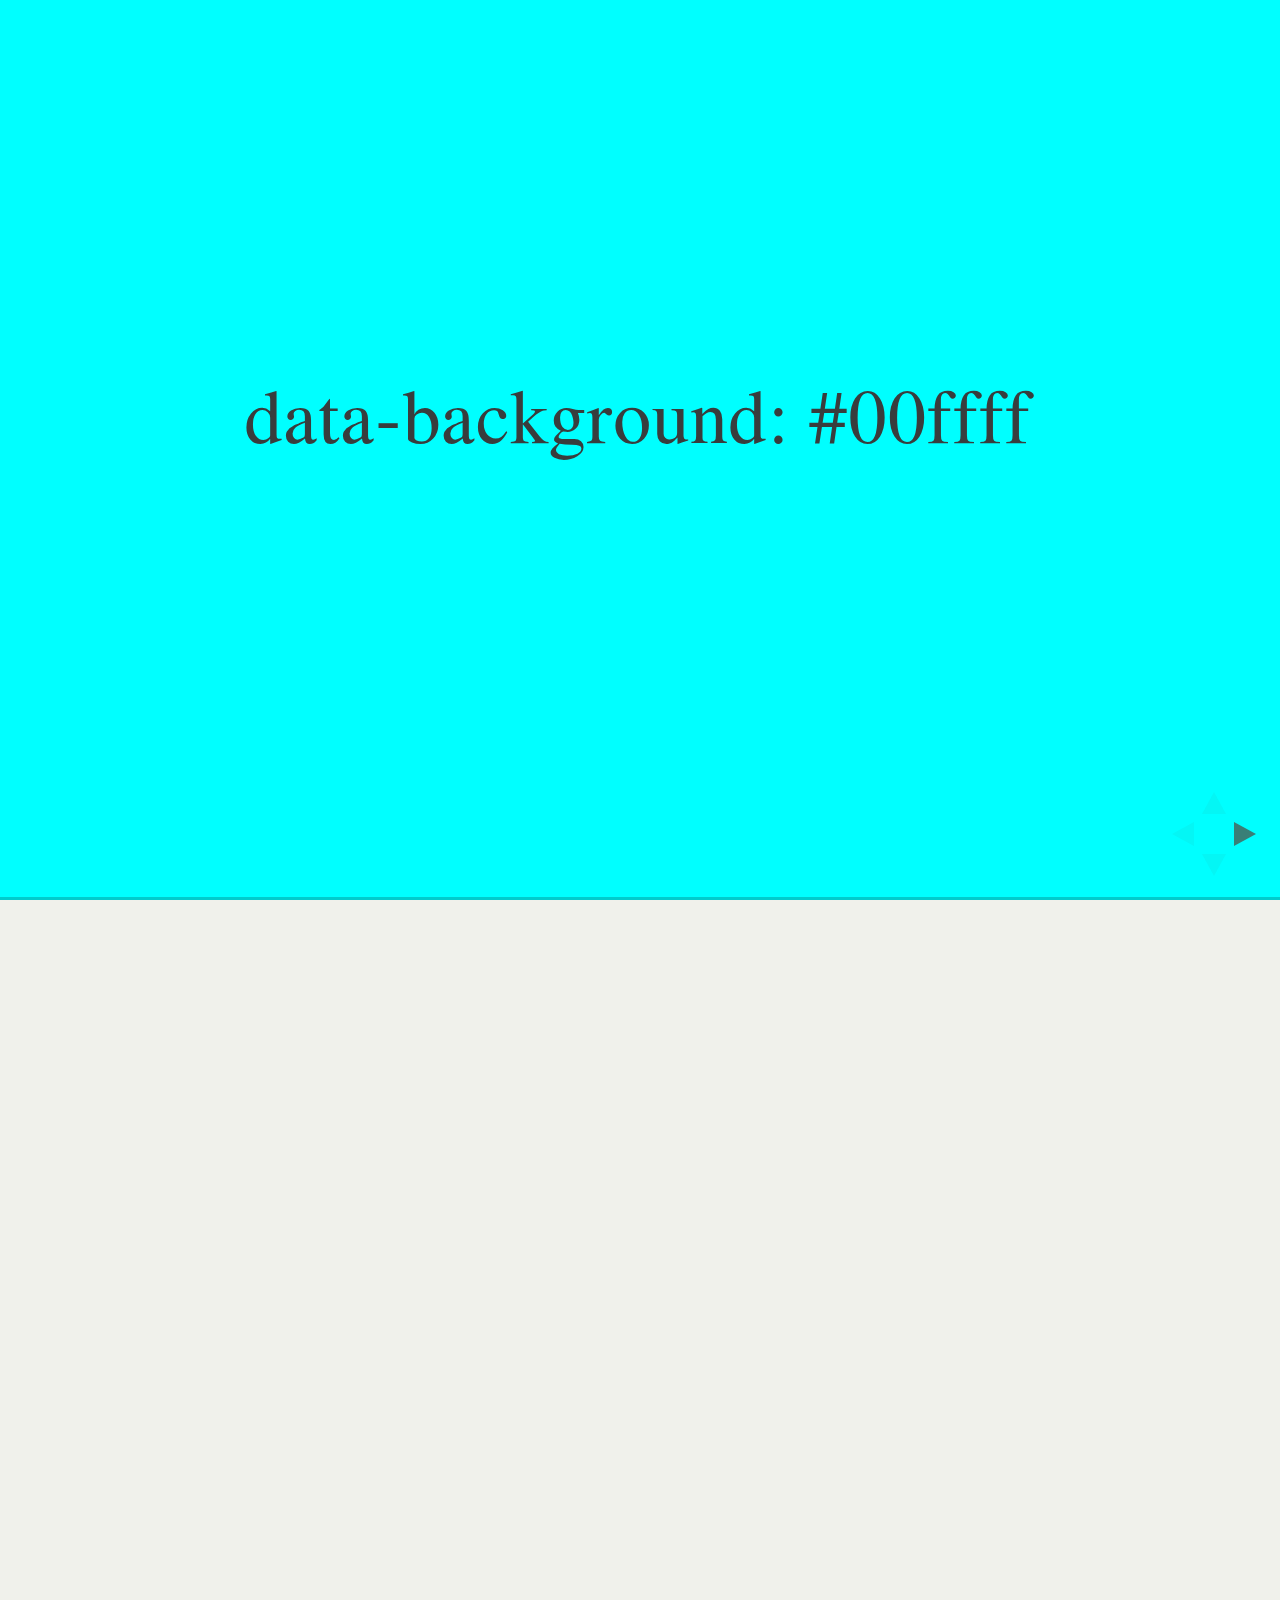
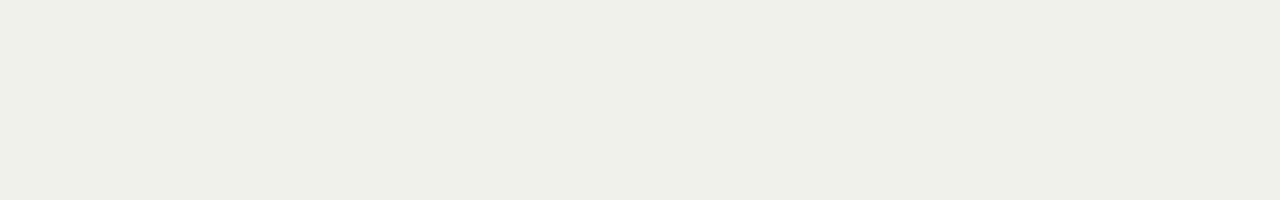
<file: 2/examples/slide-backgrounds.html>
<!doctype html>
<html lang="en">

	<head>
		<meta charset="utf-8">

		<title>reveal.js - Slide Backgrounds</title>

		<meta name="viewport" content="width=device-width, initial-scale=1.0, maximum-scale=1.0, user-scalable=no">

		<link rel="stylesheet" href="../css/reveal.min.css">
		<link rel="stylesheet" href="../css/theme/serif.css" id="theme">
	</head>

	<body>

		<div class="reveal">

			<div class="slides">

				<section data-background="#00ffff">
					<h2>data-background: #00ffff</h2>
				</section>

				<section data-background="#bb00bb">
					<h2>data-background: #bb00bb</h2>
				</section>

				<section>
					<section data-background="#ff0000">
						<h2>data-background: #ff0000</h2>
					</section>
					<section data-background="rgba(0, 0, 0, 0.2)">
						<h2>data-background: rgba(0, 0, 0, 0.2)</h2>
					</section>
					<section data-background="salmon">
						<h2>data-background: salmon</h2>
					</section>
				</section>

				<section data-background="rgba(0, 100, 100, 0.2)">
					<section>
						<h2>Background applied to stack</h2>
					</section>
					<section>
						<h2>Background applied to stack</h2>
					</section>
					<section data-background="rgba(100, 0, 0, 0.2)">
						<h2>Background applied to slide inside of stack</h2>
					</section>
				</section>

				<section data-background-transition="slide" data-background="assets/image1.png" style="background: rgba(255,255,255,0.9)">
					<h2>Background image</h2>
				</section>

				<section>
					<section data-background-transition="slide" data-background="assets/image1.png" style="background: rgba(255,255,255,0.9)">
						<h2>Background image</h2>
					</section>
					<section data-background-transition="slide" data-background="assets/image1.png" style="background: rgba(255,255,255,0.9)">
						<h2>Background image</h2>
					</section>
				</section>

				<section data-background="assets/image2.png" data-background-size="100px" data-background-repeat="repeat" data-background-color="#111" style="background: rgba(255,255,255,0.9)">
					<h2>Background image</h2>
					<pre>data-background-size="100px" data-background-repeat="repeat" data-background-color="#111"</pre>
				</section>

				<section data-background="#888888">
					<h2>Same background twice (1/2)</h2>
				</section>
				<section data-background="#888888">
					<h2>Same background twice (2/2)</h2>
				</section>

			</div>

		</div>

		<script src="../lib/js/head.min.js"></script>
		<script src="../js/reveal.min.js"></script>

		<script>

			// Full list of configuration options available here:
			// https://github.com/hakimel/reveal.js#configuration
			Reveal.initialize({
				center: true,
				// rtl: true,

				transition: 'linear',
				// transitionSpeed: 'slow',
				// backgroundTransition: 'linear'
			});

		</script>

	</body>
</html>
</file>
<file: 3/css/theme/ray.css>
@import url(http://fonts.googleapis.com/css?family=Fauna+One|Fjalla+One);
/**
 * Solarized Dark theme for reveal.js.
 * Author: Achim Staebler
 */

html * {
  color-profile: sRGB;
  rendering-intent: auto; }

/*********************************************
 * GLOBAL STYLES
 *********************************************/
body {
  background: #002b36;
  background-color: #002b36; }

.reveal {
  font-family: "Fauna One", sans-serif;
  font-size: 36px;
  font-weight: 200;
  letter-spacing: -0.02em;
  color: #93a1a1; }

::selection {
  color: white;
  background: #d33682;
  text-shadow: none; }

/*********************************************
 * HEADERS
 *********************************************/
.reveal h1,
.reveal h2,
.reveal h3,
.reveal h4,
.reveal h5,
.reveal h6 {
  margin: 0 0 20px 0;
  color: #CC4B16;
  font-family: "Fjalla One", Impact, sans-serif;
  line-height: 0.9em;
  letter-spacing: -.04em;
  text-transform: uppercase;
  text-shadow: none; }

.reveal h1 {
  text-shadow: 0px 0px 6px rgba(0, 0, 0, 0.2); 
  color: #B58916;
}

.reveal pre code {
  -webkit-border-radius: 20px;
  -moz-border-radius: 20px;
  border-radius: 20px;
  padding: 10px 20px;
}

.tabindent {
  display: inline-block;
  width: 30px;
}

.slideshow h2 {
  color: white;
}

/*********************************************
 * LINKS
 *********************************************/
.reveal a:not(.image) {
  color: #268bd2;
  -webkit-transition: color .15s ease;
  -moz-transition: color .15s ease;
  -ms-transition: color .15s ease;
  -o-transition: color .15s ease;
  transition: color .15s ease; }

.reveal a:not(.image):hover {
  color: #78b9e6;
  text-shadow: none;
  border: none; }

.reveal .roll span:after {
  color: #fff;
  background: #1a6091; }

/*********************************************
 * IMAGES
 *********************************************/
.reveal section img {
  margin: 15px 0px;
  background: rgba(255, 255, 255, 0.12);
  -webkit-transition: all .2s linear;
  -moz-transition: all .2s linear;
  -ms-transition: all .2s linear;
  -o-transition: all .2s linear;
  transition: all .2s linear; }

.reveal a:hover img {
  background: rgba(255, 255, 255, 0.2);
  border-color: #268bd2;
  box-shadow: 0 0 20px rgba(0, 0, 0, 0.55); }

/*********************************************
 * NAVIGATION CONTROLS
 *********************************************/
.reveal .controls div.navigate-left,
.reveal .controls div.navigate-left.enabled {
  border-right-color: #268bd2; }

.reveal .controls div.navigate-right,
.reveal .controls div.navigate-right.enabled {
  border-left-color: #268bd2; }

.reveal .controls div.navigate-up,
.reveal .controls div.navigate-up.enabled {
  border-bottom-color: #268bd2; }

.reveal .controls div.navigate-down,
.reveal .controls div.navigate-down.enabled {
  border-top-color: #268bd2; }

.reveal .controls div.navigate-left.enabled:hover {
  border-right-color: #78b9e6; }

.reveal .controls div.navigate-right.enabled:hover {
  border-left-color: #78b9e6; }

.reveal .controls div.navigate-up.enabled:hover {
  border-bottom-color: #78b9e6; }

.reveal .controls div.navigate-down.enabled:hover {
  border-top-color: #78b9e6; }

/*********************************************
 * PROGRESS BAR
 *********************************************/
.reveal .progress {
  background: rgba(0, 0, 0, 0.2); background-color: rgb(247, 11, 77);}

.reveal .progress span {
  background: #2DD226;
  -webkit-transition: width 800ms cubic-bezier(0.26, 0.86, 0.44, 0.985);
  -moz-transition: width 800ms cubic-bezier(0.26, 0.86, 0.44, 0.985);
  -ms-transition: width 800ms cubic-bezier(0.26, 0.86, 0.44, 0.985);
  -o-transition: width 800ms cubic-bezier(0.26, 0.86, 0.44, 0.985);
  transition: width 800ms cubic-bezier(0.26, 0.86, 0.44, 0.985); }
</file>
<file: 3/lib/css/zenburn.css>
/*

Zenburn style from voldmar.ru (c) Vladimir Epifanov <voldmar@voldmar.ru>
based on dark.css by Ivan Sagalaev

*/

pre code {
  display: block; padding: 0.5em;
  background: #3F3F3F;
  color: #DCDCDC;
}

pre .keyword,
pre .tag,
pre .django .tag,
pre .django .keyword,
pre .css .class,
pre .css .id,
pre .lisp .title {
  color: #E3CEAB;
}

pre .django .template_tag,
pre .django .variable,
pre .django .filter .argument {
  color: #DCDCDC;
}

pre .number,
pre .date {
  color: #8CD0D3;
}

pre .dos .envvar,
pre .dos .stream,
pre .variable,
pre .apache .sqbracket {
  color: #EFDCBC;
}

pre .dos .flow,
pre .diff .change,
pre .python .exception,
pre .python .built_in,
pre .literal,
pre .tex .special {
  color: #EFEFAF;
}

pre .diff .chunk,
pre .ruby .subst {
  color: #8F8F8F;
}

pre .dos .keyword,
pre .python .decorator,
pre .class .title,
pre .haskell .label,
pre .function .title,
pre .ini .title,
pre .diff .header,
pre .ruby .class .parent,
pre .apache .tag,
pre .nginx .built_in,
pre .tex .command,
pre .input_number {
    color: #efef8f;
}

pre .dos .winutils,
pre .ruby .symbol,
pre .ruby .symbol .string,
pre .ruby .symbol .keyword,
pre .ruby .symbol .keymethods,
pre .ruby .string,
pre .ruby .instancevar {
  color: #DCA3A3;
}

pre .diff .deletion,
pre .string,
pre .tag .value,
pre .preprocessor,
pre .built_in,
pre .sql .aggregate,
pre .javadoc,
pre .smalltalk .class,
pre .smalltalk .localvars,
pre .smalltalk .array,
pre .css .rules .value,
pre .attr_selector,
pre .pseudo,
pre .apache .cbracket,
pre .tex .formula {
  color: #CC9393;
}

pre .shebang,
pre .diff .addition,
pre .comment,
pre .java .annotation,
pre .template_comment,
pre .pi,
pre .doctype {
  color: #7F9F7F;
}

pre .xml .css,
pre .xml .javascript,
pre .xml .vbscript,
pre .tex .formula {
  opacity: 0.5;
}
</file>
<file: 4/css/theme/ray.css>
@import url(http://fonts.googleapis.com/css?family=Fauna+One|Fjalla+One);
/**
 * Solarized Dark theme for reveal.js.
 * Author: Achim Staebler
 */

html * {
  color-profile: sRGB;
  rendering-intent: auto; }

/*********************************************
 * GLOBAL STYLES
 *********************************************/
body {
  background: #002b36;
  background-color: #002b36; }

.reveal {
  font-family: "Fauna One", sans-serif;
  font-size: 36px;
  font-weight: 200;
  letter-spacing: -0.02em;
  color: #93a1a1; }

::selection {
  color: white;
  background: #d33682;
  text-shadow: none; }

/*********************************************
 * HEADERS
 *********************************************/
.reveal h1,
.reveal h2,
.reveal h3,
.reveal h4,
.reveal h5,
.reveal h6 {
  margin: 0 0 20px 0;
  color: #CC4B16;
  font-family: "Fjalla One", Impact, sans-serif;
  line-height: 0.9em;
  letter-spacing: -.04em;
  text-transform: uppercase;
  text-shadow: none; }

.reveal h1 {
  text-shadow: 0px 0px 6px rgba(0, 0, 0, 0.2); 
  color: #B58916;
}

.reveal pre code {
  -webkit-border-radius: 20px;
  -moz-border-radius: 20px;
  border-radius: 20px;
  padding: 10px 20px;
}

.tabindent {
  display: inline-block;
  width: 30px;
}

.slideshow h2 {
  color: white;
}

/*********************************************
 * LINKS
 *********************************************/
.reveal a:not(.image) {
  color: #268bd2;
  -webkit-transition: color .15s ease;
  -moz-transition: color .15s ease;
  -ms-transition: color .15s ease;
  -o-transition: color .15s ease;
  transition: color .15s ease; }

.reveal a:not(.image):hover {
  color: #78b9e6;
  text-shadow: none;
  border: none; }

.reveal .roll span:after {
  color: #fff;
  background: #1a6091; }

/*********************************************
 * IMAGES
 *********************************************/
.reveal section img {
  margin: 15px 0px;
  background: rgba(255, 255, 255, 0.12);
  -webkit-transition: all .2s linear;
  -moz-transition: all .2s linear;
  -ms-transition: all .2s linear;
  -o-transition: all .2s linear;
  transition: all .2s linear; }

.reveal a:hover img {
  background: rgba(255, 255, 255, 0.2);
  border-color: #268bd2;
  box-shadow: 0 0 20px rgba(0, 0, 0, 0.55); }

/*********************************************
 * NAVIGATION CONTROLS
 *********************************************/
.reveal .controls div.navigate-left,
.reveal .controls div.navigate-left.enabled {
  border-right-color: #268bd2; }

.reveal .controls div.navigate-right,
.reveal .controls div.navigate-right.enabled {
  border-left-color: #268bd2; }

.reveal .controls div.navigate-up,
.reveal .controls div.navigate-up.enabled {
  border-bottom-color: #268bd2; }

.reveal .controls div.navigate-down,
.reveal .controls div.navigate-down.enabled {
  border-top-color: #268bd2; }

.reveal .controls div.navigate-left.enabled:hover {
  border-right-color: #78b9e6; }

.reveal .controls div.navigate-right.enabled:hover {
  border-left-color: #78b9e6; }

.reveal .controls div.navigate-up.enabled:hover {
  border-bottom-color: #78b9e6; }

.reveal .controls div.navigate-down.enabled:hover {
  border-top-color: #78b9e6; }

/*********************************************
 * PROGRESS BAR
 *********************************************/
.reveal .progress {
  background: rgba(0, 0, 0, 0.2); background-color: rgb(247, 11, 77);}

.reveal .progress span {
  background: #2DD226;
  -webkit-transition: width 800ms cubic-bezier(0.26, 0.86, 0.44, 0.985);
  -moz-transition: width 800ms cubic-bezier(0.26, 0.86, 0.44, 0.985);
  -ms-transition: width 800ms cubic-bezier(0.26, 0.86, 0.44, 0.985);
  -o-transition: width 800ms cubic-bezier(0.26, 0.86, 0.44, 0.985);
  transition: width 800ms cubic-bezier(0.26, 0.86, 0.44, 0.985); }
</file>
<file: 4/lib/css/zenburn.css>
/*

Zenburn style from voldmar.ru (c) Vladimir Epifanov <voldmar@voldmar.ru>
based on dark.css by Ivan Sagalaev

*/

pre code {
  display: block; padding: 0.5em;
  background: #3F3F3F;
  color: #DCDCDC;
}

pre .keyword,
pre .tag,
pre .django .tag,
pre .django .keyword,
pre .css .class,
pre .css .id,
pre .lisp .title {
  color: #E3CEAB;
}

pre .django .template_tag,
pre .django .variable,
pre .django .filter .argument {
  color: #DCDCDC;
}

pre .number,
pre .date {
  color: #8CD0D3;
}

pre .dos .envvar,
pre .dos .stream,
pre .variable,
pre .apache .sqbracket {
  color: #EFDCBC;
}

pre .dos .flow,
pre .diff .change,
pre .python .exception,
pre .python .built_in,
pre .literal,
pre .tex .special {
  color: #EFEFAF;
}

pre .diff .chunk,
pre .ruby .subst {
  color: #8F8F8F;
}

pre .dos .keyword,
pre .python .decorator,
pre .class .title,
pre .haskell .label,
pre .function .title,
pre .ini .title,
pre .diff .header,
pre .ruby .class .parent,
pre .apache .tag,
pre .nginx .built_in,
pre .tex .command,
pre .input_number {
    color: #efef8f;
}

pre .dos .winutils,
pre .ruby .symbol,
pre .ruby .symbol .string,
pre .ruby .symbol .keyword,
pre .ruby .symbol .keymethods,
pre .ruby .string,
pre .ruby .instancevar {
  color: #DCA3A3;
}

pre .diff .deletion,
pre .string,
pre .tag .value,
pre .preprocessor,
pre .built_in,
pre .sql .aggregate,
pre .javadoc,
pre .smalltalk .class,
pre .smalltalk .localvars,
pre .smalltalk .array,
pre .css .rules .value,
pre .attr_selector,
pre .pseudo,
pre .apache .cbracket,
pre .tex .formula {
  color: #CC9393;
}

pre .shebang,
pre .diff .addition,
pre .comment,
pre .java .annotation,
pre .template_comment,
pre .pi,
pre .doctype {
  color: #7F9F7F;
}

pre .xml .css,
pre .xml .javascript,
pre .xml .vbscript,
pre .tex .formula {
  opacity: 0.5;
}
</file>
<file: 3/css/theme/default.css>
@import url(https://fonts.googleapis.com/css?family=Lato:400,700,400italic,700italic);
/**
 * Default theme for reveal.js.
 *
 * Copyright (C) 2011-2012 Hakim El Hattab, http://hakim.se
 */
@font-face {
  font-family: 'League Gothic';
  src: url("../../lib/font/league_gothic-webfont.eot");
  src: url("../../lib/font/league_gothic-webfont.eot?#iefix") format("embedded-opentype"), url("../../lib/font/league_gothic-webfont.woff") format("woff"), url("../../lib/font/league_gothic-webfont.ttf") format("truetype"), url("../../lib/font/league_gothic-webfont.svg#LeagueGothicRegular") format("svg");
  font-weight: normal;
  font-style: normal; }

/*********************************************
 * GLOBAL STYLES
 *********************************************/
body {
  background: #1c1e20;
  background: -moz-radial-gradient(center, circle cover, #555a5f 0%, #1c1e20 100%);
  background: -webkit-gradient(radial, center center, 0px, center center, 100%, color-stop(0%, #555a5f), color-stop(100%, #1c1e20));
  background: -webkit-radial-gradient(center, circle cover, #555a5f 0%, #1c1e20 100%);
  background: -o-radial-gradient(center, circle cover, #555a5f 0%, #1c1e20 100%);
  background: -ms-radial-gradient(center, circle cover, #555a5f 0%, #1c1e20 100%);
  background: radial-gradient(center, circle cover, #555a5f 0%, #1c1e20 100%);
  background-color: #2b2b2b; }

.reveal {
  font-family: "Lato", sans-serif;
  font-size: 36px;
  font-weight: 200;
  letter-spacing: -0.02em;
  color: #eeeeee; }

::selection {
  color: white;
  background: #ff5e99;
  text-shadow: none; }

/*********************************************
 * HEADERS
 *********************************************/
.reveal h1,
.reveal h2,
.reveal h3,
.reveal h4,
.reveal h5,
.reveal h6 {
  margin: 0 0 20px 0;
  color: #eeeeee;
  font-family: "League Gothic", Impact, sans-serif;
  line-height: 0.9em;
  letter-spacing: 0.02em;
  text-transform: uppercase;
  text-shadow: 0px 0px 6px rgba(0, 0, 0, 0.2); }

.reveal h1 {
  text-shadow: 0 1px 0 #cccccc, 0 2px 0 #c9c9c9, 0 3px 0 #bbbbbb, 0 4px 0 #b9b9b9, 0 5px 0 #aaaaaa, 0 6px 1px rgba(0, 0, 0, 0.1), 0 0 5px rgba(0, 0, 0, 0.1), 0 1px 3px rgba(0, 0, 0, 0.3), 0 3px 5px rgba(0, 0, 0, 0.2), 0 5px 10px rgba(0, 0, 0, 0.25), 0 20px 20px rgba(0, 0, 0, 0.15); }

/*********************************************
 * LINKS
 *********************************************/
.reveal a:not(.image) {
  color: #13daec;
  text-decoration: none;
  -webkit-transition: color .15s ease;
  -moz-transition: color .15s ease;
  -ms-transition: color .15s ease;
  -o-transition: color .15s ease;
  transition: color .15s ease; }

.reveal a:not(.image):hover {
  color: #71e9f4;
  text-shadow: none;
  border: none; }

.reveal .roll span:after {
  color: #fff;
  background: #0d99a5; }

/*********************************************
 * IMAGES
 *********************************************/
.reveal section img {
  margin: 15px 0px;
  background: rgba(255, 255, 255, 0.12);
  border: 4px solid #eeeeee;
  box-shadow: 0 0 10px rgba(0, 0, 0, 0.15);
  -webkit-transition: all .2s linear;
  -moz-transition: all .2s linear;
  -ms-transition: all .2s linear;
  -o-transition: all .2s linear;
  transition: all .2s linear; }

.reveal a:hover img {
  background: rgba(255, 255, 255, 0.2);
  border-color: #13daec;
  box-shadow: 0 0 20px rgba(0, 0, 0, 0.55); }

/*********************************************
 * NAVIGATION CONTROLS
 *********************************************/
.reveal .controls div.navigate-left,
.reveal .controls div.navigate-left.enabled {
  border-right-color: #13daec; }

.reveal .controls div.navigate-right,
.reveal .controls div.navigate-right.enabled {
  border-left-color: #13daec; }

.reveal .controls div.navigate-up,
.reveal .controls div.navigate-up.enabled {
  border-bottom-color: #13daec; }

.reveal .controls div.navigate-down,
.reveal .controls div.navigate-down.enabled {
  border-top-color: #13daec; }

.reveal .controls div.navigate-left.enabled:hover {
  border-right-color: #71e9f4; }

.reveal .controls div.navigate-right.enabled:hover {
  border-left-color: #71e9f4; }

.reveal .controls div.navigate-up.enabled:hover {
  border-bottom-color: #71e9f4; }

.reveal .controls div.navigate-down.enabled:hover {
  border-top-color: #71e9f4; }

/*********************************************
 * PROGRESS BAR
 *********************************************/
.reveal .progress {
  background: rgba(0, 0, 0, 0.2); }

.reveal .progress span {
  background: #13daec;
  -webkit-transition: width 800ms cubic-bezier(0.26, 0.86, 0.44, 0.985);
  -moz-transition: width 800ms cubic-bezier(0.26, 0.86, 0.44, 0.985);
  -ms-transition: width 800ms cubic-bezier(0.26, 0.86, 0.44, 0.985);
  -o-transition: width 800ms cubic-bezier(0.26, 0.86, 0.44, 0.985);
  transition: width 800ms cubic-bezier(0.26, 0.86, 0.44, 0.985); }
</file>
<file: 2/css/theme/default.css>
@import url(https://fonts.googleapis.com/css?family=Lato:400,700,400italic,700italic);
/**
 * Default theme for reveal.js.
 *
 * Copyright (C) 2011-2012 Hakim El Hattab, http://hakim.se
 */
@font-face {
  font-family: 'League Gothic';
  src: url("../../lib/font/league_gothic-webfont.eot");
  src: url("../../lib/font/league_gothic-webfont.eot?#iefix") format("embedded-opentype"), url("../../lib/font/league_gothic-webfont.woff") format("woff"), url("../../lib/font/league_gothic-webfont.ttf") format("truetype"), url("../../lib/font/league_gothic-webfont.svg#LeagueGothicRegular") format("svg");
  font-weight: normal;
  font-style: normal; }

/*********************************************
 * GLOBAL STYLES
 *********************************************/
body {
  background: #1c1e20;
  background: -moz-radial-gradient(center, circle cover, #555a5f 0%, #1c1e20 100%);
  background: -webkit-gradient(radial, center center, 0px, center center, 100%, color-stop(0%, #555a5f), color-stop(100%, #1c1e20));
  background: -webkit-radial-gradient(center, circle cover, #555a5f 0%, #1c1e20 100%);
  background: -o-radial-gradient(center, circle cover, #555a5f 0%, #1c1e20 100%);
  background: -ms-radial-gradient(center, circle cover, #555a5f 0%, #1c1e20 100%);
  background: radial-gradient(center, circle cover, #555a5f 0%, #1c1e20 100%);
  background-color: #2b2b2b; }

.reveal {
  font-family: "Lato", sans-serif;
  font-size: 36px;
  font-weight: 200;
  letter-spacing: -0.02em;
  color: #eeeeee; }

::selection {
  color: white;
  background: #ff5e99;
  text-shadow: none; }

/*********************************************
 * HEADERS
 *********************************************/
.reveal h1,
.reveal h2,
.reveal h3,
.reveal h4,
.reveal h5,
.reveal h6 {
  margin: 0 0 20px 0;
  color: #eeeeee;
  font-family: "League Gothic", Impact, sans-serif;
  line-height: 0.9em;
  letter-spacing: 0.02em;
  text-transform: uppercase;
  text-shadow: 0px 0px 6px rgba(0, 0, 0, 0.2); }

.reveal h1 {
  text-shadow: 0 1px 0 #cccccc, 0 2px 0 #c9c9c9, 0 3px 0 #bbbbbb, 0 4px 0 #b9b9b9, 0 5px 0 #aaaaaa, 0 6px 1px rgba(0, 0, 0, 0.1), 0 0 5px rgba(0, 0, 0, 0.1), 0 1px 3px rgba(0, 0, 0, 0.3), 0 3px 5px rgba(0, 0, 0, 0.2), 0 5px 10px rgba(0, 0, 0, 0.25), 0 20px 20px rgba(0, 0, 0, 0.15); }

/*********************************************
 * LINKS
 *********************************************/
.reveal a:not(.image) {
  color: #13daec;
  text-decoration: none;
  -webkit-transition: color .15s ease;
  -moz-transition: color .15s ease;
  -ms-transition: color .15s ease;
  -o-transition: color .15s ease;
  transition: color .15s ease; }

.reveal a:not(.image):hover {
  color: #71e9f4;
  text-shadow: none;
  border: none; }

.reveal .roll span:after {
  color: #fff;
  background: #0d99a5; }

/*********************************************
 * IMAGES
 *********************************************/
.reveal section img {
  margin: 15px 0px;
  background: rgba(255, 255, 255, 0.12);
  border: 4px solid #eeeeee;
  box-shadow: 0 0 10px rgba(0, 0, 0, 0.15);
  -webkit-transition: all .2s linear;
  -moz-transition: all .2s linear;
  -ms-transition: all .2s linear;
  -o-transition: all .2s linear;
  transition: all .2s linear; }

.reveal a:hover img {
  background: rgba(255, 255, 255, 0.2);
  border-color: #13daec;
  box-shadow: 0 0 20px rgba(0, 0, 0, 0.55); }

/*********************************************
 * NAVIGATION CONTROLS
 *********************************************/
.reveal .controls div.navigate-left,
.reveal .controls div.navigate-left.enabled {
  border-right-color: #13daec; }

.reveal .controls div.navigate-right,
.reveal .controls div.navigate-right.enabled {
  border-left-color: #13daec; }

.reveal .controls div.navigate-up,
.reveal .controls div.navigate-up.enabled {
  border-bottom-color: #13daec; }

.reveal .controls div.navigate-down,
.reveal .controls div.navigate-down.enabled {
  border-top-color: #13daec; }

.reveal .controls div.navigate-left.enabled:hover {
  border-right-color: #71e9f4; }

.reveal .controls div.navigate-right.enabled:hover {
  border-left-color: #71e9f4; }

.reveal .controls div.navigate-up.enabled:hover {
  border-bottom-color: #71e9f4; }

.reveal .controls div.navigate-down.enabled:hover {
  border-top-color: #71e9f4; }

/*********************************************
 * PROGRESS BAR
 *********************************************/
.reveal .progress {
  background: rgba(0, 0, 0, 0.2); }

.reveal .progress span {
  background: #13daec;
  -webkit-transition: width 800ms cubic-bezier(0.26, 0.86, 0.44, 0.985);
  -moz-transition: width 800ms cubic-bezier(0.26, 0.86, 0.44, 0.985);
  -ms-transition: width 800ms cubic-bezier(0.26, 0.86, 0.44, 0.985);
  -o-transition: width 800ms cubic-bezier(0.26, 0.86, 0.44, 0.985);
  transition: width 800ms cubic-bezier(0.26, 0.86, 0.44, 0.985); }
</file>
<file: 2/css/theme/serif.css>
/**
 * A simple theme for reveal.js presentations, similar
 * to the default theme. The accent color is brown.
 *
 * This theme is Copyright (C) 2012-2013 Owen Versteeg, http://owenversteeg.com - it is MIT licensed.
 */
.reveal a:not(.image) {
  line-height: 1.3em; }

/*********************************************
 * GLOBAL STYLES
 *********************************************/
body {
  background: #f0f1eb;
  background-color: #f0f1eb; }

.reveal {
  font-family: "Palatino Linotype", "Book Antiqua", Palatino, FreeSerif, serif;
  font-size: 36px;
  font-weight: 200;
  letter-spacing: -0.02em;
  color: black; }

::selection {
  color: white;
  background: #26351c;
  text-shadow: none; }

/*********************************************
 * HEADERS
 *********************************************/
.reveal h1,
.reveal h2,
.reveal h3,
.reveal h4,
.reveal h5,
.reveal h6 {
  margin: 0 0 20px 0;
  color: #383d3d;
  font-family: "Palatino Linotype", "Book Antiqua", Palatino, FreeSerif, serif;
  line-height: 0.9em;
  letter-spacing: 0.02em;
  text-transform: none;
  text-shadow: none; }

.reveal h1 {
  text-shadow: 0px 0px 6px rgba(0, 0, 0, 0.2); }

/*********************************************
 * LINKS
 *********************************************/
.reveal a:not(.image) {
  color: #51483d;
  text-decoration: none;
  -webkit-transition: color .15s ease;
  -moz-transition: color .15s ease;
  -ms-transition: color .15s ease;
  -o-transition: color .15s ease;
  transition: color .15s ease; }

.reveal a:not(.image):hover {
  color: #8b7c69;
  text-shadow: none;
  border: none; }

.reveal .roll span:after {
  color: #fff;
  background: #25211c; }

/*********************************************
 * IMAGES
 *********************************************/
.reveal section img {
  margin: 15px 0px;
  background: rgba(255, 255, 255, 0.12);
  border: 4px solid black;
  box-shadow: 0 0 10px rgba(0, 0, 0, 0.15);
  -webkit-transition: all .2s linear;
  -moz-transition: all .2s linear;
  -ms-transition: all .2s linear;
  -o-transition: all .2s linear;
  transition: all .2s linear; }

.reveal a:hover img {
  background: rgba(255, 255, 255, 0.2);
  border-color: #51483d;
  box-shadow: 0 0 20px rgba(0, 0, 0, 0.55); }

/*********************************************
 * NAVIGATION CONTROLS
 *********************************************/
.reveal .controls div.navigate-left,
.reveal .controls div.navigate-left.enabled {
  border-right-color: #51483d; }

.reveal .controls div.navigate-right,
.reveal .controls div.navigate-right.enabled {
  border-left-color: #51483d; }

.reveal .controls div.navigate-up,
.reveal .controls div.navigate-up.enabled {
  border-bottom-color: #51483d; }

.reveal .controls div.navigate-down,
.reveal .controls div.navigate-down.enabled {
  border-top-color: #51483d; }

.reveal .controls div.navigate-left.enabled:hover {
  border-right-color: #8b7c69; }

.reveal .controls div.navigate-right.enabled:hover {
  border-left-color: #8b7c69; }

.reveal .controls div.navigate-up.enabled:hover {
  border-bottom-color: #8b7c69; }

.reveal .controls div.navigate-down.enabled:hover {
  border-top-color: #8b7c69; }

/*********************************************
 * PROGRESS BAR
 *********************************************/
.reveal .progress {
  background: rgba(0, 0, 0, 0.2); }

.reveal .progress span {
  background: #51483d;
  -webkit-transition: width 800ms cubic-bezier(0.26, 0.86, 0.44, 0.985);
  -moz-transition: width 800ms cubic-bezier(0.26, 0.86, 0.44, 0.985);
  -ms-transition: width 800ms cubic-bezier(0.26, 0.86, 0.44, 0.985);
  -o-transition: width 800ms cubic-bezier(0.26, 0.86, 0.44, 0.985);
  transition: width 800ms cubic-bezier(0.26, 0.86, 0.44, 0.985); }
</file>
